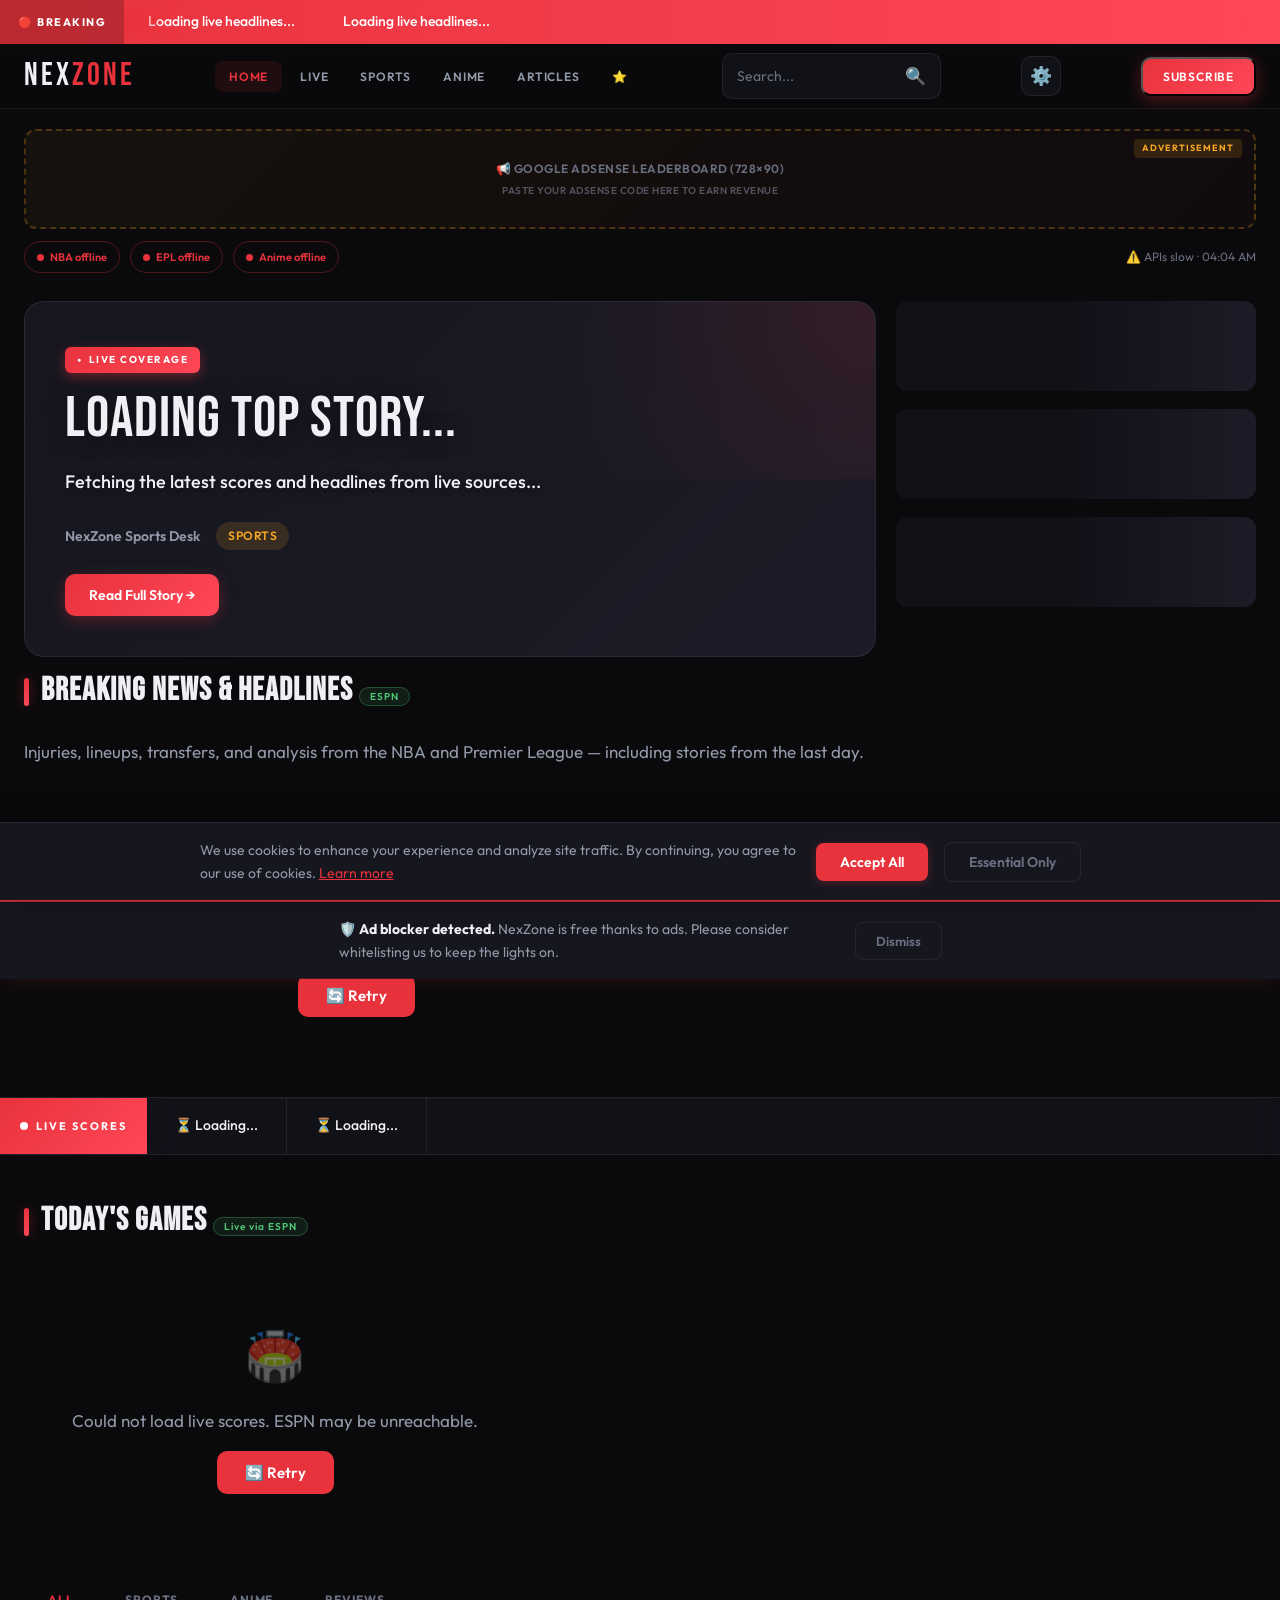
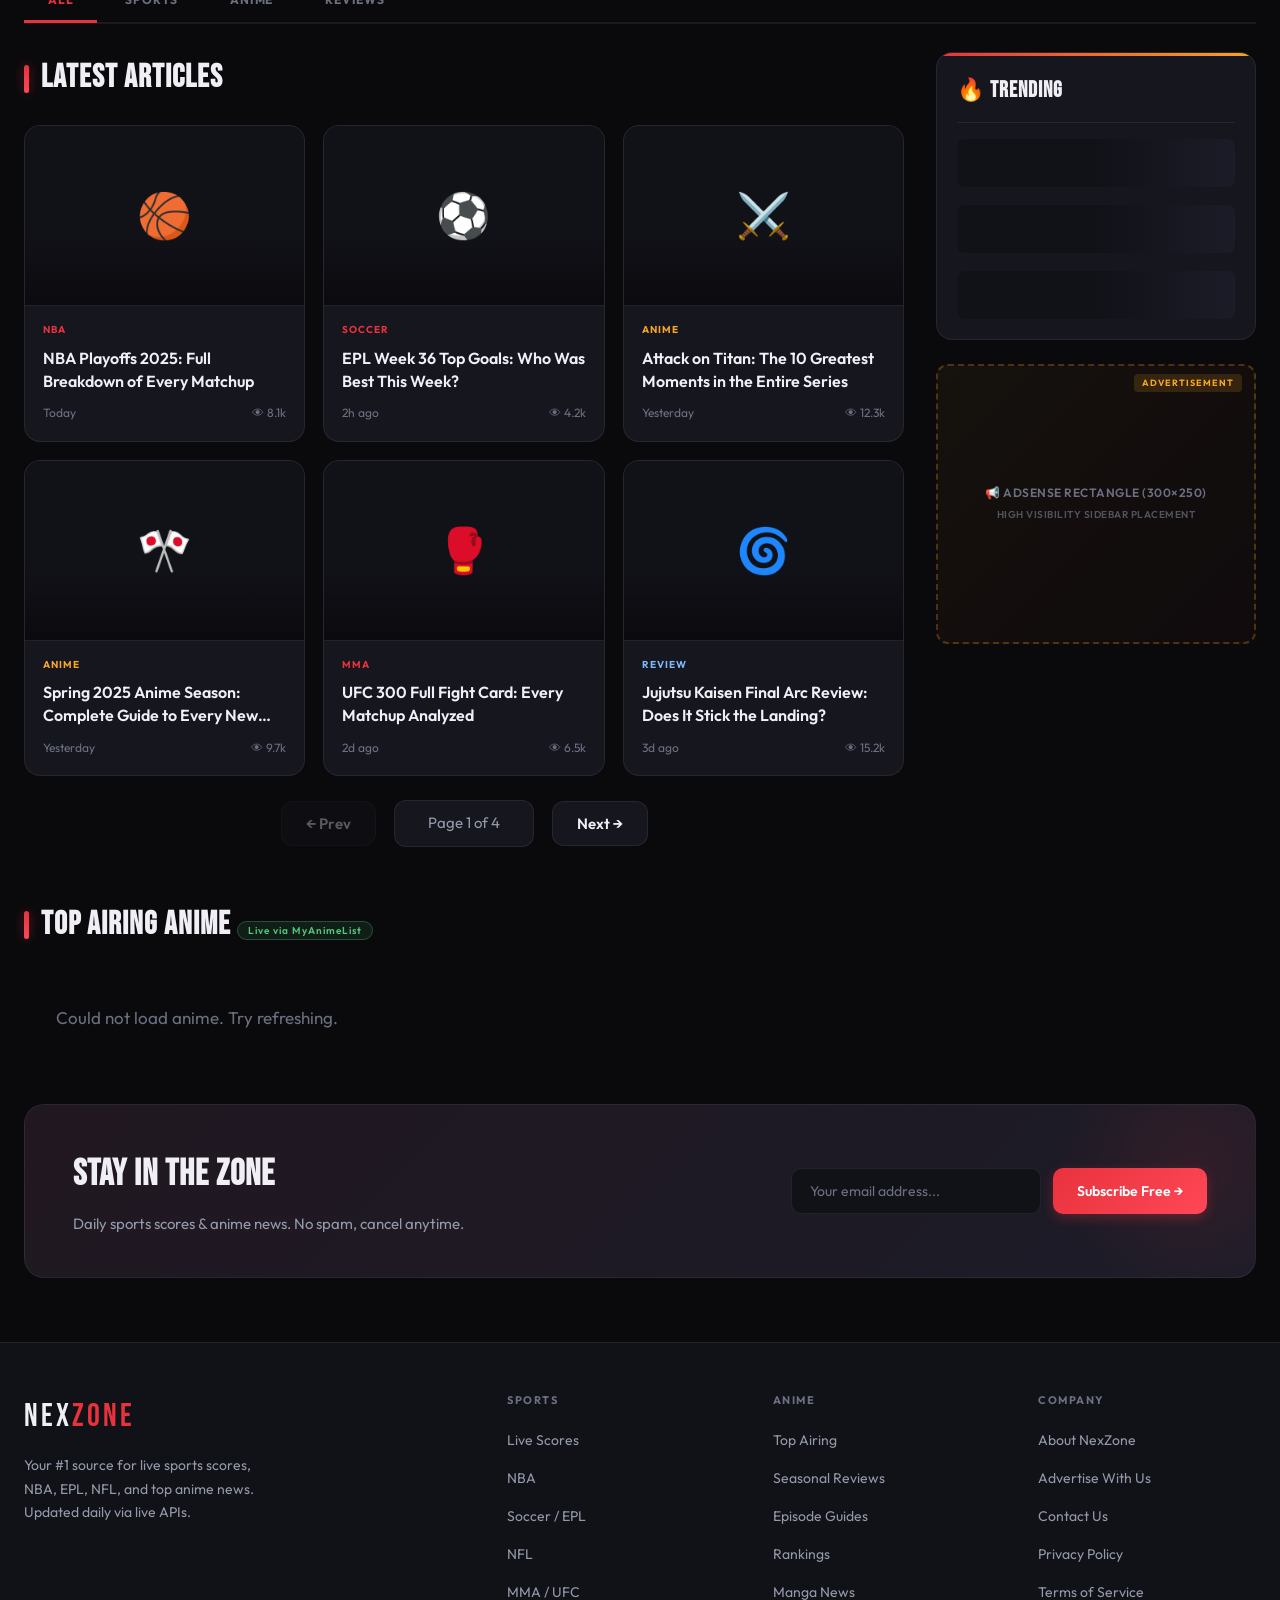
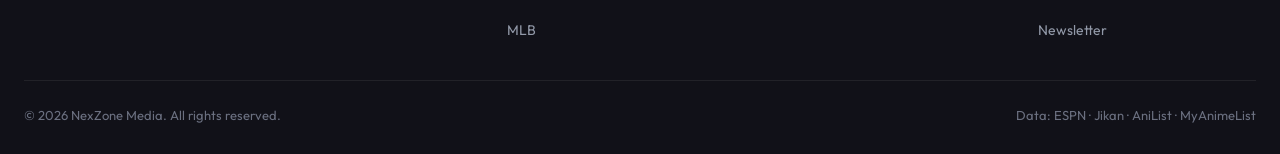
<file: index.html>
﻿<!DOCTYPE html>
<html lang="en">
<head>
<meta charset="UTF-8">
<meta name="viewport" content="width=device-width, initial-scale=1.0">
<meta http-equiv="X-Content-Type-Options" content="nosniff">
<meta http-equiv="X-XSS-Protection" content="1; mode=block">
<meta name="referrer" content="strict-origin-when-cross-origin">
<meta name="description" content="NexZone — Your #1 source for live sports scores, NBA, EPL, NFL, and top anime news, reviews, and rankings updated daily.">
<meta name="keywords" content="sports news, anime news, NBA scores, EPL scores, anime reviews, live sports">
<meta name="author" content="NexZone Media">
<meta name="robots" content="index, follow">
<meta property="og:title" content="NexZone — Sports & Anime Hub">
<meta property="og:description" content="Live scores, sports news, anime reviews and rankings. Updated daily.">
<meta property="og:type" content="website">
<meta property="og:url" content="https://sulavshrestha1.github.io">
<meta property="og:image" content="https://sulavshrestha1.github.io/og-image.svg">
<meta property="og:image:width" content="1200">
<meta property="og:image:height" content="630">
<meta property="og:image:alt" content="NexZone — Sports & Anime Hub">
<meta name="twitter:image" content="https://sulavshrestha1.github.io/og-image.svg">
<meta property="og:image:width" content="1200">
<meta property="og:image:height" content="630">
<meta property="og:image:alt" content="NexZone — Sports & Anime Hub">
<meta name="twitter:image" content="https://sulavshrestha1.github.io/og-image.svg">
<meta name="twitter:card" content="summary_large_image">
<meta name="twitter:title" content="NexZone — Sports & Anime Hub">
<meta name="twitter:description" content="Live scores, sports news, anime reviews and rankings. Updated daily.">
<meta name="theme-color" content="#e8323c">
<title>NexZone — Sports & Anime Hub</title>
<link rel="icon" type="image/x-icon" href="/icons/favicon.ico">
<link rel="icon" type="image/png" sizes="16x16" href="/icons/favicon-16x16.png">
<link rel="icon" type="image/png" sizes="32x32" href="/icons/favicon-32x32.png">
<link rel="apple-touch-icon" href="/icons/apple-touch-icon.png">
<link rel="manifest" href="/manifest.json">
<link rel="preconnect" href="https://fonts.googleapis.com">
<link rel="preconnect" href="https://fonts.gstatic.com" crossorigin>
<link rel="preconnect" href="https://site.api.espn.com" crossorigin>
<link rel="preconnect" href="https://api.jikan.moe" crossorigin>
<link rel="dns-prefetch" href="https://site.api.espn.com">
<link rel="dns-prefetch" href="https://api.jikan.moe">
<link rel="preload" as="style" href="https://fonts.googleapis.com/css2?family=Bebas+Neue&family=Outfit:wght@300;400;500;600;700;800&display=swap">
<link href="https://fonts.googleapis.com/css2?family=Bebas+Neue&family=Outfit:wght@300;400;500;600;700;800&display=swap" rel="stylesheet">
<style>
/* Base resets & custom properties */
*,*::before,*::after{box-sizing:border-box;margin:0;padding:0}
:root{
  --bg:#0a0a0c;--surface:#111118;--card:#16161f;--card-h:#1c1c28;
  --b:rgba(255,255,255,.07);--bh:rgba(232,50,60,.4);
  --red:#e8323c;--rg:rgba(232,50,60,.15);--gold:#f5a623;
  --green:#50c878;--blue:#7eb8f7;
  --text:#f0eff5;--m:#6b7080;--m2:#9299a8;
  --fh:'Bebas Neue',sans-serif;--fb:'Outfit',sans-serif;
}

/* Light Mode Theme Variables — warm cream tones */
body.light-mode{
  --bg:#f0ece4;--surface:#f7f4ee;--card:#f9f6f0;--card-h:#f2ede5;
  --b:rgba(0,0,0,.08);--bh:rgba(232,50,60,.5);
  --rg:rgba(232,50,60,.06);
  --text:#2c2825;--m:#7a756d;--m2:#5a554d;
}
body.light-mode nav{background:rgba(247,244,238,.96);border-bottom-color:rgba(0,0,0,.06)}
body.light-mode nav.scrolled{border-bottom-color:rgba(232,50,60,.12)}
body.light-mode .logo{color:#2c2825}
body.light-mode .nav-search{background:#ede8df;border-color:rgba(0,0,0,.1)}
body.light-mode .nav-search:focus-within{border-color:#e8323c;box-shadow:0 0 0 3px rgba(232,50,60,.12)}
body.light-mode .nav-search input{color:#2c2825}
body.light-mode .nav-links li button{color:#7a756d}
body.light-mode .nav-links li button:hover{color:#2c2825}
body.light-mode .nav-links li button.active{color:#e8323c;background:rgba(232,50,60,.06)}
body.light-mode #nl-favorites.active{background:rgba(245,166,35,.1);color:#c4940a}
body.light-mode .nav-cta{box-shadow:0 4px 16px rgba(232,50,60,.25)!important}
body.light-mode .nav-cta:hover{box-shadow:0 6px 24px rgba(232,50,60,.35)!important}
body.light-mode .mobile-menu{background:#fff;border-top-color:rgba(0,0,0,.06)}
body.light-mode .mobile-menu button{color:#7a756d}
body.light-mode .mobile-menu button:hover{color:#2c2825;background:rgba(0,0,0,.03)}
body.light-mode .mobile-menu button.active{color:#c4940a;background:rgba(245,166,35,.06)}
body.light-mode .mobile-menu-section{color:#9ca3af;border-top-color:rgba(0,0,0,.05)}
body.light-mode .hamburger span{background:#2c2825}
body.light-mode .ticker-bar{box-shadow:0 2px 12px rgba(232,50,60,.12)}
body.light-mode .scores-bar{border-top-color:rgba(0,0,0,.06);border-bottom-color:rgba(0,0,0,.06)}
body.light-mode .live-label{box-shadow:4px 0 12px rgba(232,50,60,.12)}
body.light-mode .sof::before{background:linear-gradient(90deg,#f7f4ee,transparent)}
body.light-mode .sof::after{background:linear-gradient(-90deg,#f7f4ee,transparent)}
body.light-mode .si{border-right-color:rgba(0,0,0,.06)}
body.light-mode .ad-slot{border-color:rgba(245,166,35,.18)}
body.light-mode .ad-slot:hover{border-color:rgba(245,166,35,.3)}
body.light-mode .hero-main{border-color:rgba(0,0,0,.06)}
body.light-mode .hero-main:hover{border-color:rgba(232,50,60,.25)}
body.light-mode .stack-card{border-color:rgba(0,0,0,.06);background:#f9f6f0}
body.light-mode .stack-card:hover{border-color:rgba(232,50,60,.25);background:#f2ede5}
body.light-mode .sc{background:linear-gradient(135deg,#f9f6f0,#f2ede5);border-color:rgba(0,0,0,.06)}
body.light-mode .sc:hover{border-color:rgba(232,50,60,.25)}
body.light-mode .sc-team .pts{color:#2c2825}
body.light-mode .sc-team.win .pts{color:#c4940a}
body.light-mode .ac{background:#f9f6f0;border-color:rgba(0,0,0,.06)}
body.light-mode .ac:hover{border-color:rgba(232,50,60,.25)}
body.light-mode .ct{background:#ede8df;border-bottom-color:rgba(0,0,0,.05)}
body.light-mode .cb{background:#f9f6f0}
body.light-mode .sb{background:#f9f6f0;border-color:rgba(0,0,0,.06)}
body.light-mode .anc{background:#f9f6f0;border-color:rgba(0,0,0,.06)}
body.light-mode .anc:hover{border-color:rgba(245,166,35,.35)}
body.light-mode .anph{background:#ede8df}
body.light-mode .news-card{background:#f9f6f0;border-color:rgba(0,0,0,.06)}
body.light-mode .news-card:hover{border-color:rgba(232,50,60,.25)}
body.light-mode .news-card-img{background:#ede8df}
body.light-mode .news-card-body{background:#f9f6f0}
body.light-mode .filter-chip{border-color:rgba(0,0,0,.08);color:#7a756d;background:transparent}
body.light-mode .filter-chip:hover{color:#2c2825;border-color:rgba(232,50,60,.25)}
body.light-mode .filter-chip.active{background:rgba(232,50,60,.06);border-color:rgba(232,50,60,.35);color:#e8323c}
body.light-mode .sports-genre-chip{border-color:rgba(0,0,0,.08);color:#7a756d}
body.light-mode .sports-genre-chip:hover{color:#2c2825;border-color:rgba(232,50,60,.25)}
body.light-mode .sports-genre-chip.active{background:rgba(232,50,60,.06);border-color:rgba(232,50,60,.35);color:#e8323c}
body.light-mode .nl-box{background:linear-gradient(135deg,#f9f6f0,#f2ede5);border-color:rgba(0,0,0,.06)}
body.light-mode .nl-form input{background:#ede8df;border-color:rgba(0,0,0,.08);color:#2c2825}
body.light-mode .nl-form input:focus{border-color:#e8323c}
body.light-mode .nl-form input::placeholder{color:#a8a098}
body.light-mode .nl-form button{box-shadow:0 4px 12px rgba(232,50,60,.18)}
body.light-mode .plan-card{background:#f9f6f0;border-color:rgba(0,0,0,.06)}
body.light-mode .plan-card:hover{border-color:rgba(232,50,60,.25)}
body.light-mode .plan-card.featured{border-color:rgba(232,50,60,.35)}
body.light-mode .form-group input,.light-mode .form-group textarea,.light-mode .form-group select{background:#ede8df;border-color:rgba(0,0,0,.08);color:#2c2825}
body.light-mode .form-group input:focus,.light-mode .form-group textarea:focus{border-color:#e8323c}
body.light-mode .form-group input::placeholder,.light-mode .form-group textarea::placeholder{color:#a8a098}
body.light-mode .form-submit{box-shadow:0 4px 16px rgba(232,50,60,.18)}
body.light-mode .game-hero{background:linear-gradient(135deg,#f9f6f0,#f2ede5);border-color:rgba(0,0,0,.06)}
body.light-mode .game-info-card{background:#f9f6f0;border-color:rgba(0,0,0,.06)}
body.light-mode .game-info-card:hover{border-color:rgba(232,50,60,.25)}
body.light-mode .game-team-name{color:#2c2825}
body.light-mode .game-team-pts{color:#c4940a}
body.light-mode .game-vs{color:#a8a098}
body.light-mode .game-status.live{background:rgba(232,50,60,.08);border-color:rgba(232,50,60,.25)}
body.light-mode .game-status.final{background:rgba(0,0,0,.03);border-color:rgba(0,0,0,.08)}
body.light-mode .game-status.soon{background:rgba(245,166,35,.08);border-color:rgba(245,166,35,.18)}
body.light-mode .leader-pill{background:#f9f6f0;border-color:rgba(0,0,0,.06)}
body.light-mode .leader-pill:hover{border-color:rgba(232,50,60,.25)}
body.light-mode .injury-row,.light-mode .insight-row{background:#ede8df;border-color:rgba(0,0,0,.06)}
body.light-mode .injury-row:hover,.light-mode .insight-row:hover{border-color:rgba(232,50,60,.25);background:#f2ede5}
body.light-mode .stream-card{background:#f9f6f0;border-color:rgba(0,0,0,.06)}
body.light-mode .stream-card:hover{border-color:rgba(232,50,60,.25)}
body.light-mode .stream-card .t{background:#f9f6f0}
body.light-mode .stream-thumb{background:#ede8df}
body.light-mode .anime-synopsis{color:#5a554d}
body.light-mode .anime-detail-meta-row span{background:rgba(0,0,0,.03)}
body.light-mode .anime-detail-meta-row span:hover{background:rgba(0,0,0,.06)}
body.light-mode .ep-table th{color:#7a756d}
body.light-mode .ep-table th,.ep-table td{border-bottom-color:rgba(0,0,0,.05)}
body.light-mode .ep-table tr:hover td{background:rgba(0,0,0,.02)}
body.light-mode .ap-body{color:#5a554d}
body.light-mode .ap-body h3{color:#2c2825}
body.light-mode .ap-body strong{color:#2c2825}
body.light-mode .ap-body .highlight{background:rgba(232,50,60,.04);border-left-color:#e8323c;color:#2c2825}
body.light-mode .share-btn{border-color:rgba(0,0,0,.08);background:#f9f6f0;color:#7a756d}
body.light-mode .share-btn:hover{color:#2c2825;border-color:rgba(232,50,60,.25);background:#f2ede5}
body.light-mode .ap-hero-img{background:#ede8df;border-color:rgba(0,0,0,.06)}
body.light-mode .ap-external-wrap{background:rgba(245,166,35,.04);border-color:rgba(245,166,35,.12);color:#7a756d}
body.light-mode .read-btn{box-shadow:0 4px 16px rgba(232,50,60,.18)}
body.light-mode .nz-pager-btn{background:#f9f6f0;border-color:rgba(0,0,0,.06);color:#2c2825}
body.light-mode .nz-pager-btn:hover:not(:disabled){border-color:rgba(232,50,60,.25);background:#f2ede5}
body.light-mode .nz-pager-btn:disabled{opacity:.3}
body.light-mode .nz-pager-info{background:#f9f6f0;border-color:rgba(0,0,0,.06);color:#7a756d}
body.light-mode .ranking-item:hover{border-color:rgba(232,50,60,.25)}
body.light-mode .ranking-item{background:#f9f6f0;border-color:rgba(0,0,0,.06)}
body.light-mode footer{background:#f7f4ee;border-top-color:rgba(0,0,0,.06)}
body.light-mode .fcol h4{color:#7a756d}
body.light-mode .fcol ul li button{color:#7a756d}
body.light-mode .fcol ul li button:hover{color:#e8323c}
body.light-mode .fbot{border-top-color:rgba(0,0,0,.05);color:#7a756d}
body.light-mode .ti:hover{background:rgba(0,0,0,.02)}
body.light-mode .tt{color:#2c2825}
body.light-mode .tm{color:#7a756d}
body.light-mode .tn{color:#e8323c}
body.light-mode .ap-back{border-color:rgba(0,0,0,.06);color:#7a756d;background:transparent}
body.light-mode .ap-back:hover{color:#2c2825;border-color:rgba(232,50,60,.25);background:rgba(0,0,0,.02)}
body.light-mode .ap-author{color:#2c2825}
body.light-mode .ap-date{color:#7a756d}
body.light-mode .ap-read{color:#7a756d}
body.light-mode .sk{background:linear-gradient(90deg,#e8e2d9 25%,#d9d2c8 50%,#e8e2d9 75%);background-size:200% 100%;animation:shim 1.5s infinite}
body.light-mode .sk-score{background:#f9f6f0}
body.light-mode .sk-anime{background:#f9f6f0}
body.light-mode .sk-news{background:#f9f6f0}
body.light-mode .sk-card{background:#f9f6f0}
body.light-mode .nz-modal-box{background:#f9f6f0;border-color:rgba(232,50,60,.25)}
body.light-mode .nz-modal-text{color:#7a756d}
body.light-mode .nz-modal-text strong{color:#2c2825}
body.light-mode .adblock-box{background:#f9f6f0;border-color:#e8323c}
body.light-mode .adblock-box h2{color:#2c2825}
body.light-mode .adblock-box p{color:#7a756d}
body.light-mode .adbox-box strong{color:#2c2825}
body.light-mode .adblock-steps{background:rgba(232,50,60,.03);border-color:rgba(232,50,60,.12)}
body.light-mode .adblock-steps h3{color:#e8323c}
body.light-mode .adblock-steps li{color:#7a756d}
body.light-mode .adblock-note{color:#a8a098!important}
body.light-mode .inner-page h1{color:#2c2825}
body.light-mode .inner-page .subtitle{color:#7a756d;border-bottom-color:rgba(0,0,0,.06)}
body.light-mode .inner-page h2{color:#2c2825}
body.light-mode .inner-page p{color:#7a756d}
body.light-mode .inner-page ul li{color:#7a756d}
body.light-mode .success-page h1{color:#2c2825}
body.light-mode .success-page p{color:#7a756d}
body.light-mode .search-title{color:#2c2825}
body.light-mode .search-count{color:#7a756d}
body.light-mode .live-page-intro{color:#7a756d}
body.light-mode .anime-filters{background:#f9f6f0;border-color:rgba(0,0,0,.06)}
body.light-mode .filter-label{color:#7a756d}
body.light-mode .sports-genre-selector{background:#f9f6f0;border-color:rgba(0,0,0,.06)}
body.light-mode .tab{color:#7a756d;border-bottom-color:transparent}
body.light-mode .tab:hover{color:#2c2825}
body.light-mode .tab.active{color:#e8323c}
body.light-mode .tab::after{background:#e8323c}
body.light-mode .sec-head h2{color:#2c2825}
body.light-mode .apibadge{background:rgba(80,200,120,.06);border-color:rgba(80,200,120,.18);color:#3da35d}
body.light-mode .api-pill{border-color:rgba(0,0,0,.08);color:#7a756d}
body.light-mode .api-pill.ld{border-color:rgba(245,166,35,.25);color:#c4940a}
body.light-mode .api-pill.ok{border-color:rgba(80,200,120,.25);color:#3da35d}
body.light-mode .api-pill.er{border-color:rgba(232,50,60,.25);color:#e8323c}
body.light-mode .api-pill.is-filter{background:rgba(80,200,120,.08);border-color:rgba(80,200,120,.4);color:#3da35d!important}
body.light-mode .lu{color:#7a756d}
body.light-mode .spin{border-color:rgba(0,0,0,.08);border-top-color:#3da35d}
body.light-mode .hero-badge{box-shadow:0 4px 12px rgba(232,50,60,.18)}
body.light-mode .hero-title{color:#fff;text-shadow:0 2px 16px rgba(0,0,0,.5)}
body.light-mode .hero-excerpt{color:#fff;font-weight:600;text-shadow:0 1px 8px rgba(0,0,0,.5)}
body.light-mode .hero-meta{color:#5a554d}
body.light-mode .author{color:#5a554d;font-weight:600}
body.light-mode .cat-tag{background:rgba(245,166,35,.08);color:#c4940a}
body.light-mode .stag.anime{color:#c4940a}
body.light-mode .stag.sports{color:#e8323c}
body.light-mode .stitle{color:#2c2825}
body.light-mode .stime{color:#7a756d}
body.light-mode .news-card-tag{color:#e8323c}
body.light-mode .news-card-title{color:#2c2825}
body.light-mode .news-card-meta{color:#7a756d}
body.light-mode .ctitle{color:#2c2825}
body.light-mode .cf{color:#7a756d}
body.light-mode .antitle{color:#2c2825}
body.light-mode .anmeta{color:#7a756d}
body.light-mode .anscore{color:#c4940a}
body.light-mode .sc-lg{color:#7a756d}
body.light-mode .team-logo{background:rgba(0,0,0,.02)}
body.light-mode .adblock-overlay{background:rgba(240,236,228,.97)}
body.light-mode .adblock-btn{box-shadow:0 4px 16px rgba(232,50,60,.18)}
body.light-mode .plan-name{color:#2c2825}
body.light-mode .plan-price{color:#c4940a}
body.light-mode .plan-price span{color:#7a756d}
body.light-mode .plan-features li{color:#7a756d}
body.light-mode .plan-features li::before{color:#3da35d}
body.light-mode .plan-btn{border-color:rgba(0,0,0,.08);color:#2c2825;background:transparent}
body.light-mode .plan-btn:hover{background:#e8323c;border-color:#e8323c;color:#fff}
body.light-mode .nl-text h3{color:#2c2825}
body.light-mode .nl-text p{color:#7a756d}
body.light-mode .fb-desc{color:#7a756d}
body.light-mode .anime-detail-title-wrap{background:linear-gradient(180deg,transparent,rgba(240,236,228,.95))}
body.light-mode .anime-detail-title{color:#2c2825}
body.light-mode .anime-detail-sub{color:#7a756d}
body.light-mode .anime-detail-banner-fallback{background:#ede8df}
body.light-mode .stream-card .t{color:#2c2825}

html{scroll-behavior:smooth}
body{background:var(--bg);color:var(--text);font-family:var(--fb);font-size:17px;line-height:1.65;overflow-x:hidden;min-height:100vh}
a{text-decoration:none;color:inherit;cursor:pointer}
button{cursor:pointer}
img{max-width:100%}

/* Page System with smooth transitions */
.page{display:none;opacity:0;transform:translateY(12px);transition:opacity 0.35s ease, transform 0.35s ease}
.page.active{display:block;opacity:1;transform:translateY(0)}
@keyframes fadeIn{from{opacity:0;transform:translateY(12px)}to{opacity:1;transform:translateY(0)}}

/* Ticker Bar */
.ticker-bar{background:linear-gradient(90deg,#e8323c,#ff4757);overflow:hidden;min-height:44px;display:flex;align-items:center;flex-shrink:0;box-shadow:0 2px 12px rgba(232,50,60,.3)}
.ticker-label{background:rgba(0,0,0,.2);color:#fff;font-size:11px;font-weight:700;letter-spacing:1.5px;text-transform:uppercase;padding:0 18px;height:100%;min-height:44px;display:flex;align-items:center;white-space:nowrap;flex-shrink:0;gap:6px;cursor:pointer;transition:background .2s,filter .2s;user-select:none}
.ticker-label:hover,.ticker-label:focus-visible{background:rgba(0,0,0,.3)}
.ticker-of{overflow:hidden;flex:1;position:relative}
.ticker-of::before,.ticker-of::after{content:'';position:absolute;top:0;bottom:0;width:40px;z-index:2;pointer-events:none}
.ticker-of::before{left:0;background:linear-gradient(90deg,#e8323c,transparent)}
.ticker-of::after{right:0;background:linear-gradient(-90deg,#ff4757,transparent)}
.ticker-track{display:flex;animation:ticker 80s linear infinite;white-space:nowrap;will-change:transform}
.ticker-track .tck-item,.ticker-track .tck-empty{display:inline-block;padding:0 24px;font-size:14px;font-weight:500;color:#fff}
.ticker-track .tck-item{cursor:pointer;transition:opacity .15s}
.ticker-track .tck-item:hover{opacity:.85}
@keyframes ticker{0%{transform:translateX(0)}100%{transform:translateX(-33.333%)}}

/* Navigation */
nav{position:sticky;top:0;z-index:200;background:rgba(10,10,12,.95);backdrop-filter:blur(20px);-webkit-backdrop-filter:blur(20px);border-bottom:1px solid var(--b);transition:box-shadow .3s,border-color .3s}
nav.scrolled{box-shadow:0 4px 40px rgba(0,0,0,.7);border-color:rgba(232,50,60,.2)}
.nav-inner{max-width:1280px;margin:0 auto;padding:0 24px;height:64px;display:flex;align-items:center;justify-content:space-between;gap:20px}
.logo{font-family:var(--fh);font-size:32px;letter-spacing:3px;color:var(--text);flex-shrink:0;cursor:pointer;transition:transform .2s}
.logo:hover{transform:scale(1.05)}
.logo span{color:var(--red)}
.nav-links{display:flex;gap:4px;list-style:none}
.nav-links li button{font-size:12px;font-weight:600;letter-spacing:.8px;text-transform:uppercase;color:var(--m2);padding:8px 14px;border-radius:8px;transition:all .2s;background:none;border:none;font-family:var(--fb);position:relative;overflow:hidden}
.nav-links li button::before{content:'';position:absolute;inset:0;background:linear-gradient(135deg,rgba(232,50,60,.1),transparent);opacity:0;transition:opacity .2s}
.nav-links li button:hover::before{opacity:1}
.nav-links li button:hover{color:var(--text)}
.nav-links li button.active{color:var(--red);background:rgba(232,50,60,.1)}
#nl-favorites.active{background:rgba(245,166,35,.12);color:var(--gold)}
.nav-cta{background:linear-gradient(135deg,var(--red),#ff4757)!important;color:#fff!important;border-radius:10px!important;padding:10px 20px!important;font-family:var(--fb)!important;font-size:12px!important;font-weight:600!important;letter-spacing:.8px!important;text-transform:uppercase!important;box-shadow:0 4px 16px rgba(232,50,60,.35)!important;transition:all .25s!important}
.nav-cta:hover{transform:translateY(-2px)!important;box-shadow:0 6px 24px rgba(232,50,60,.45)!important;opacity:.95}

/* Settings Dropdown */
.nav-settings-wrap{position:relative;flex-shrink:0}
.nav-settings-btn{display:flex;align-items:center;justify-content:center;width:40px;height:40px;border-radius:10px;border:1px solid var(--b);background:var(--surface);cursor:pointer;font-size:18px;transition:all .2s}
.nav-settings-btn:hover{border-color:var(--bh);background:var(--card-h);transform:scale(1.05)}
.settings-dropdown{position:absolute;top:calc(100% + 8px);right:0;background:var(--card);border:1px solid var(--b);border-radius:14px;padding:8px;min-width:220px;box-shadow:0 12px 40px rgba(0,0,0,.5);opacity:0;visibility:hidden;transform:translateY(-8px);transition:all .25s ease;z-index:100}
.settings-dropdown.open{opacity:1;visibility:visible;transform:translateY(0)}
.settings-item{display:flex;align-items:center;gap:10px;width:100%;padding:12px 16px;border:none;background:none;color:var(--text);font-family:var(--fb);font-size:14px;font-weight:500;cursor:pointer;border-radius:8px;transition:all .2s;text-align:left}
.settings-item:hover{background:rgba(255,255,255,.06);color:var(--text)}
.settings-item:active{background:rgba(232,50,60,.08)}
.settings-item.active{color:var(--gold);background:rgba(245,166,35,.08)}
body.light-mode .settings-dropdown{background:#fff;border-color:rgba(0,0,0,.1);box-shadow:0 12px 40px rgba(0,0,0,.15)}
body.light-mode .settings-item:hover{background:rgba(0,0,0,.04)}
body.light-mode .settings-item.active{background:rgba(245,166,35,.06)}
body.light-mode .nav-settings-btn{border-color:rgba(0,0,0,.1);background:rgba(0,0,0,.03)}
body.light-mode .nav-settings-btn:hover{border-color:rgba(232,50,60,.2);background:rgba(232,50,60,.04)}
.nav-search{display:flex;align-items:center;gap:8px;background:var(--surface);border:1px solid var(--b);border-radius:10px;padding:8px 14px;transition:border-color .2s,box-shadow .2s}
.nav-search:focus-within{border-color:var(--red);box-shadow:0 0 0 3px rgba(232,50,60,.15)}
.nav-search input{background:none;border:none;outline:none;color:var(--text);font-family:var(--fb);font-size:14px;width:160px}
.nav-search input::placeholder{color:var(--m)}

/* Theme Toggle Button */
.theme-toggle{display:flex!important;align-items:center;justify-content:center;width:40px;height:40px;border-radius:10px;border:2px solid rgba(232,50,60,.4);background:rgba(232,50,60,.08);cursor:pointer;transition:all .25s;font-size:20px;flex-shrink:0;z-index:10;position:relative;line-height:1;color:var(--text)}
.theme-toggle:hover{border-color:var(--red);background:rgba(232,50,60,.15);transform:scale(1.08);box-shadow:0 0 16px rgba(232,50,60,.3)}
.theme-toggle .theme-icon-light{display:none!important}
.theme-toggle .theme-icon-dark{display:inline!important}
body.light-mode .theme-toggle .theme-icon-dark{display:none!important}
body.light-mode .theme-toggle .theme-icon-light{display:inline!important}
body.light-mode .theme-toggle{border-color:rgba(232,50,60,.3);background:rgba(232,50,60,.06)}
body.light-mode .theme-toggle:hover{border-color:var(--red);background:rgba(232,50,60,.12);box-shadow:0 0 12px rgba(232,50,60,.2)}

/* Settings Dropdown */
.nav-settings-wrap{position:relative;flex-shrink:0}
.nav-settings-btn{display:flex;align-items:center;justify-content:center;width:40px;height:40px;border-radius:10px;border:1px solid var(--b);background:var(--surface);cursor:pointer;font-size:18px;transition:all .2s}
.nav-settings-btn:hover{border-color:var(--bh);background:var(--card-h);transform:scale(1.05)}
.settings-dropdown{position:absolute;top:calc(100% + 8px);right:0;background:var(--card);border:1px solid var(--b);border-radius:14px;padding:8px;min-width:220px;box-shadow:0 12px 40px rgba(0,0,0,.5);opacity:0;visibility:hidden;transform:translateY(-8px);transition:all .25s ease;z-index:100}
.settings-dropdown.open{opacity:1;visibility:visible;transform:translateY(0)}
.settings-item{display:flex;align-items:center;gap:10px;width:100%;padding:12px 16px;border:none;background:none;color:var(--text);font-family:var(--fb);font-size:14px;font-weight:500;cursor:pointer;border-radius:8px;transition:all .2s;text-align:left}
.settings-item:hover{background:rgba(255,255,255,.06);color:var(--text)}
.settings-item:active{background:rgba(232,50,60,.08)}
.settings-item.active{color:var(--gold);background:rgba(245,166,35,.08)}
/* Theme icons in settings - show moon by default, sun in light mode */
.settings-theme-icon-light{display:none}
.settings-theme-icon{display:inline}
body.light-mode .settings-theme-icon{display:none}
body.light-mode .settings-theme-icon-light{display:inline}
/* Notification icons in settings - show bell only when active */
.settings-notif-icon-on, .settings-notif-icon-off{font-size:16px;line-height:1;display:inline-block;vertical-align:middle}
.settings-notif-icon-on{display:none}
.settings-notif-icon-off{display:inline}
.settings-item.active .settings-notif-icon-on{display:inline}
.settings-item.active .settings-notif-icon-off{display:none}
body.light-mode .settings-dropdown{background:#fff;border-color:rgba(0,0,0,.1);box-shadow:0 12px 40px rgba(0,0,0,.15)}
body.light-mode .settings-item:hover{background:rgba(0,0,0,.04)}
body.light-mode .settings-item.active{background:rgba(245,166,35,.06)}
body.light-mode .nav-settings-btn{border-color:rgba(0,0,0,.1);background:rgba(0,0,0,.03)}
body.light-mode .nav-settings-btn:hover{border-color:rgba(232,50,60,.2);background:rgba(232,50,60,.04)}

.hamburger{display:none;flex-direction:column;gap:5px;cursor:pointer;padding:6px;background:none;border:none;transition:transform .2s}
.hamburger:hover{transform:scale(1.1)}
.hamburger span{width:24px;height:2px;background:var(--text);border-radius:2px;display:block;transition:all .3s}
.mobile-menu{display:none;flex-direction:column;background:var(--surface);border-top:1px solid var(--b);padding:12px 24px 20px;gap:2px}
.mobile-menu.open{display:flex;animation:fadeIn .3s ease}
.mobile-menu-section{font-size:10px;font-weight:700;text-transform:uppercase;letter-spacing:1.5px;color:var(--m);padding:12px 0 4px;margin-top:4px;border-top:1px solid var(--b)}
.mobile-menu-section:first-child{border-top:none;margin-top:0;padding-top:8px}
.mobile-menu button{padding:12px 14px;font-size:14px;font-weight:500;color:var(--m2);border-radius:8px;text-align:left;background:none;border:none;font-family:var(--fb);transition:all .2s;display:flex;align-items:center;gap:10px}
.mobile-menu button:hover{color:var(--text);background:rgba(255,255,255,.04);padding-left:18px}
.mobile-menu button:active{background:rgba(232,50,60,.08)}
.mobile-menu button.active{color:var(--gold);background:rgba(245,166,35,.08)}

/* Ad Slots - Redesigned */
.ad-wrap{max-width:1280px;margin:20px auto 0;padding:0 24px}
.ad-slot{border:2px dashed rgba(245,166,35,.25);border-radius:12px;background:linear-gradient(135deg,rgba(245,166,35,.05),rgba(232,50,60,.03));display:flex;flex-direction:column;align-items:center;justify-content:center;color:var(--m);font-size:12px;letter-spacing:.5px;text-transform:uppercase;font-weight:600;text-align:center;transition:border-color .3s,box-shadow .3s;position:relative;overflow:hidden}
.ad-slot::before{content:'';position:absolute;inset:0;background:linear-gradient(45deg,transparent,rgba(245,166,35,.08),transparent);opacity:0;transition:opacity .3s}
.ad-slot:hover::before{opacity:1}
.ad-slot:hover{border-color:rgba(245,166,35,.4);box-shadow:0 4px 20px rgba(245,166,35,.15)}
.ad-slot.lb{height:100px}
.ad-slot.rect{height:280px;width:100%}
.ad-slot.inline{height:100px;margin:24px 0}
.ad-badge{position:absolute;top:8px;right:12px;font-size:9px;font-weight:700;letter-spacing:1px;text-transform:uppercase;color:var(--gold);background:rgba(245,166,35,.15);padding:2px 8px;border-radius:4px}

/* API Status Pills */
.api-bar{max-width:1280px;margin:12px auto 0;padding:0 24px;display:flex;gap:10px;flex-wrap:wrap;align-items:center}
.api-pill{font-size:11px;font-weight:600;padding:6px 12px;border-radius:20px;display:flex;align-items:center;gap:6px;border:1px solid var(--b);color:var(--m2);transition:all .2s;cursor:default}
.api-pill.ld{border-color:rgba(245,166,35,.3);color:var(--gold)}
.api-pill.ok{border-color:rgba(80,200,120,.3);color:var(--green)}
.api-pill.er{border-color:rgba(232,50,60,.3);color:var(--red)}
.api-dot{width:7px;height:7px;border-radius:50%;background:currentColor}
.api-pill.api-click{cursor:pointer}
.api-pill.api-click:hover{transform:translateY(-2px);box-shadow:0 4px 16px rgba(0,0,0,.35)}
.api-pill.is-filter{background:rgba(80,200,120,.15);border-color:rgba(80,200,120,.6);color:var(--green)!important;box-shadow:0 0 12px rgba(80,200,120,.2)}
.api-pill.is-filter .api-dot{background:var(--green)}
.lu{font-size:12px;color:var(--m);margin-left:auto;display:flex;align-items:center;gap:6px}
.spin{width:12px;height:12px;border:2px solid var(--b);border-top-color:var(--green);border-radius:50%;display:inline-block;animation:sp 1s linear infinite}
@keyframes sp{to{transform:rotate(360deg)}}

/* Hero Section */
.hero{max-width:1280px;margin:28px auto 0;padding:0 24px;display:grid;grid-template-columns:1fr 360px;gap:20px}
.hero-main{background:linear-gradient(135deg,var(--card),var(--card-h));border-radius:20px;border:1px solid var(--b);padding:40px;position:relative;overflow:hidden;transition:all .3s;cursor:pointer}
.hero-main::before{content:'';position:absolute;inset:0;background:radial-gradient(ellipse at 10% 80%,rgba(232,50,60,.15) 0%,transparent 60%);pointer-events:none}
.hero-main::after{content:'';position:absolute;top:-50%;right:-50%;width:100%;height:100%;background:radial-gradient(circle,rgba(232,50,60,.08) 0%,transparent 70%);pointer-events:none}
.hero-main:hover{border-color:var(--bh);box-shadow:var(--glow-lg);transform:translateY(-2px)}
.hero-badge{display:inline-flex;align-items:center;gap:6px;background:linear-gradient(135deg,var(--red),#ff4757);color:#fff;font-size:10px;font-weight:700;letter-spacing:1.5px;text-transform:uppercase;padding:5px 12px;border-radius:6px;margin-bottom:16px;animation:pulse 2s ease-in-out infinite;box-shadow:0 4px 12px rgba(232,50,60,.4)}
.hero-badge::before{content:'●';font-size:7px}
.hero-title{font-family:var(--fh);font-size:58px;line-height:1.05;letter-spacing:1px;color:var(--text);margin-bottom:16px;position:relative;z-index:1;text-shadow:0 2px 20px rgba(0,0,0,.5)}
.hero-excerpt{color:var(--text);font-size:18px;line-height:1.8;max-width:520px;margin-bottom:24px;position:relative;z-index:1;font-weight:500;text-shadow:0 1px 8px rgba(0,0,0,.4)}
.hero-meta{display:flex;align-items:center;gap:16px;flex-wrap:wrap;position:relative;z-index:1}
.author{font-size:14px;color:var(--m2);font-weight:600}
.cat-tag{font-size:12px;font-weight:600;padding:4px 12px;border-radius:20px;background:rgba(245,166,35,.15);color:var(--gold);text-transform:uppercase;letter-spacing:.5px}
.read-btn{display:inline-flex;align-items:center;gap:8px;background:linear-gradient(135deg,var(--red),#ff4757);color:#fff;font-size:14px;font-weight:600;padding:12px 24px;border-radius:10px;transition:all .2s;margin-top:24px;border:none;font-family:var(--fb);box-shadow:0 4px 16px rgba(232,50,60,.3)}
.read-btn:hover{opacity:.9;transform:translateY(-2px);box-shadow:0 6px 20px rgba(232,50,60,.4)}
.hero-stack{display:flex;flex-direction:column;gap:14px}
.stack-card{background:var(--card);border:1px solid var(--b);border-radius:14px;padding:18px 20px;cursor:pointer;transition:all .25s;position:relative;overflow:hidden}
.stack-card::before{content:'';position:absolute;left:0;top:0;bottom:0;width:3px;background:linear-gradient(180deg,var(--red),transparent);opacity:0;transition:opacity .2s}
.stack-card:hover::before{opacity:1}
.stack-card:hover{border-color:var(--bh);background:var(--card-h);transform:translateX(6px);box-shadow:var(--card)}
.stag{font-size:10px;font-weight:700;text-transform:uppercase;letter-spacing:1px;margin-bottom:8px}
.stag.anime{color:var(--gold)}.stag.sports{color:var(--red)}
.stitle{font-size:15px;font-weight:600;line-height:1.45;color:var(--text)}
.stime{font-size:11px;color:var(--m);margin-top:6px}

/* Live Scores Bar */
.scores-bar{background:var(--surface);border-top:1px solid var(--b);border-bottom:1px solid var(--b);overflow:hidden;min-height:56px;display:flex;align-items:center;margin-top:32px;box-shadow:inset 0 1px 0 rgba(255,255,255,.03)}
.live-label{background:linear-gradient(135deg,var(--red),#ff4757);color:#fff;font-size:11px;font-weight:700;letter-spacing:2px;text-transform:uppercase;padding:0 20px;min-height:56px;height:100%;display:flex;align-items:center;flex-shrink:0;gap:8px;cursor:pointer;transition:background .2s;user-select:none;box-shadow:4px 0 12px rgba(232,50,60,.3)}
.live-label:hover{background:linear-gradient(135deg,#c42a32,#e8323c)}
.live-dot{width:8px;height:8px;background:#fff;border-radius:50%;animation:lp 1.4s ease-in-out infinite}
@keyframes lp{0%,100%{opacity:1;transform:scale(1)}50%{opacity:.4;transform:scale(.7)}}
.sof{overflow:hidden;flex:1;position:relative}
.sof::before,.sof::after{content:'';position:absolute;top:0;bottom:0;width:30px;z-index:2;pointer-events:none}
.sof::before{left:0;background:linear-gradient(90deg,var(--surface),transparent)}
.sof::after{right:0;background:linear-gradient(-90deg,var(--surface),transparent)}
.st{display:flex;animation:scoresScroll 50s linear infinite;white-space:nowrap;will-change:transform}
.si{padding:0 28px;font-size:14px;font-weight:500;color:var(--text);border-right:1px solid var(--b);min-height:56px;height:56px;display:inline-flex;align-items:center;gap:10px;flex-shrink:0;transition:background .15s}
.si[data-ev]{cursor:pointer}
.si[data-ev]:hover{background:rgba(232,50,60,.1)}
.sv{font-weight:700;color:var(--gold)}
.slive{background:var(--red);color:#fff;font-size:9px;font-weight:700;padding:3px 6px;border-radius:4px;text-transform:uppercase;animation:pulse 1.5s infinite}
.sfin{background:rgba(255,255,255,.1);color:var(--m2);font-size:9px;font-weight:700;padding:3px 6px;border-radius:4px}
.ssoon{background:rgba(245,166,35,.2);color:var(--gold);font-size:9px;font-weight:700;padding:3px 6px;border-radius:4px}
@keyframes scoresScroll{0%{transform:translateX(0)}100%{transform:translateX(-50%)}}

/* Sections */
.sec{max-width:1280px;margin:40px auto 0;padding:0 24px}
.sec-head{display:flex;align-items:center;gap:12px;margin-bottom:20px}
.sec-head h2{font-family:var(--fh);font-size:32px;letter-spacing:1px;color:var(--text)}
.sec-head::before{content:'';width:5px;height:28px;background:linear-gradient(180deg,var(--red),#ff4757);border-radius:3px;flex-shrink:0;box-shadow:0 0 12px rgba(232,50,60,.4)}
.apibadge{font-size:10px;background:rgba(80,200,120,.1);color:var(--green);border:1px solid rgba(80,200,120,.3);padding:2px 10px;border-radius:12px;font-weight:600;font-family:var(--fb)}

/* Score Cards - Fixed 3 Column Flex */
.scores-grid{display:flex!important;flex-wrap:wrap!important;gap:16px!important;justify-content:flex-start}
.scores-grid .sc{flex:0 0 calc(33.333% - 11px)!important;max-width:calc(33.333% - 11px)!important;min-width:260px;min-height:160px;display:flex;flex-direction:column}
.sc{background:linear-gradient(135deg,var(--card),var(--card-h));border:1px solid var(--b);border-radius:16px;padding:18px;transition:all .3s;cursor:pointer;position:relative;overflow:hidden}
.sc::before{content:'';position:absolute;top:0;left:0;right:0;height:3px;background:linear-gradient(90deg,var(--red),var(--gold));opacity:0;transition:opacity .3s}
.sc.islive{border-color:rgba(232,50,60,.4);box-shadow:0 0 20px rgba(232,50,60,.15)}
.sc.islive::before{opacity:1}
.sc:hover{transform:translateY(-4px);box-shadow:var(--card-hover);border-color:var(--bh)}
.sc:hover::before{opacity:1}
.sc-lg{font-size:11px;font-weight:700;text-transform:uppercase;letter-spacing:1px;color:var(--m);margin-bottom:12px;display:flex;align-items:center;justify-content:space-between}
.sc-teams{display:flex;flex-direction:column;gap:8px}
.sc-team{display:flex;justify-content:space-between;align-items:center;font-size:14px;font-weight:500;padding:6px 0}
.sc-team .pts{font-family:var(--fh);font-size:24px;color:var(--text)}
.sc-team.win .pts{color:var(--gold);text-shadow:0 0 12px rgba(245,166,35,.4)}
.sc-st{font-size:11px;color:var(--m);margin-top:10px;text-align:center;padding-top:10px;border-top:1px solid var(--b)}
.sc-st.lv{color:var(--red);font-weight:700}

/* Team Logos */
.sc-teamline{display:flex;align-items:center;gap:10px}
.team-logo{width:40px;height:40px;object-fit:contain;flex-shrink:0;background:rgba(255,255,255,.04);border-radius:10px;padding:4px;transition:transform .2s}
.sc:hover .team-logo{transform:scale(1.1)}

/* Article Grid (Flexbox) */
.content-layout{display:grid;grid-template-columns:1fr 320px;gap:32px}
.tabs{display:flex;border-bottom:2px solid var(--b);margin-bottom:28px;gap:4px}
.tab{padding:14px 24px;font-size:12px;font-weight:700;text-transform:uppercase;letter-spacing:.8px;color:var(--m);cursor:pointer;border-bottom:3px solid transparent;margin-bottom:-2px;transition:all .2s;background:none;border-left:none;border-right:none;border-top:none;font-family:var(--fb);position:relative}
.tab::after{content:'';position:absolute;bottom:-2px;left:0;right:0;height:3px;background:var(--red);transform:scaleX(0);transition:transform .2s}
.tab:hover{color:var(--text)}
.tab.active{color:var(--red)}
.tab.active::after{transform:scaleX(1)}
.ag{display:flex!important;flex-wrap:wrap!important;gap:18px!important;justify-content:flex-start}
.ag .ac{flex:0 0 calc(33.333% - 12px)!important;max-width:calc(33.333% - 12px)!important;min-width:260px;min-height:280px;display:flex;flex-direction:column}
.ac{background:var(--card);border:1px solid var(--b);border-radius:16px;overflow:hidden;cursor:pointer;transition:all .3s;position:relative}
.ac::before{content:'';position:absolute;inset:0;background:linear-gradient(135deg,rgba(232,50,60,.05),transparent);opacity:0;transition:opacity .3s;pointer-events:none}
.ac:hover{border-color:var(--bh);box-shadow:var(--card-hover);transform:translateY(-4px)}
.ac:hover::before{opacity:1}
.ct{height:180px;display:flex;align-items:center;justify-content:center;font-size:44px;background:var(--surface);border-bottom:1px solid var(--b);position:relative;overflow:hidden}
.ct::after{content:'';position:absolute;inset:0;background:linear-gradient(180deg,transparent 60%,rgba(0,0,0,.4));pointer-events:none}
.cb{padding:16px 18px 18px}
.ctag{font-size:10px;font-weight:700;text-transform:uppercase;letter-spacing:1px;margin-bottom:8px}
.ts{color:var(--red)}.ta{color:var(--gold)}.tr{color:var(--blue)}
.ctitle{font-size:16px;font-weight:600;line-height:1.45;color:var(--text);margin-bottom:10px;display:-webkit-box;-webkit-line-clamp:2;-webkit-box-orient:vertical;overflow:hidden}
.cf{display:flex;align-items:center;justify-content:space-between;font-size:12px;color:var(--m)}

/* Sidebar */
.sidebar{display:flex;flex-direction:column;gap:24px}
.sb{background:var(--card);border:1px solid var(--b);border-radius:16px;padding:20px;position:relative;overflow:hidden}
.sb::before{content:'';position:absolute;top:0;left:0;right:0;height:3px;background:linear-gradient(90deg,var(--red),var(--gold))}
.sb h3{font-family:var(--fh);font-size:22px;letter-spacing:1px;color:var(--text);margin-bottom:16px;padding-bottom:12px;border-bottom:1px solid var(--b)}
.tl{display:flex;flex-direction:column;gap:10px}
.ti{display:flex;align-items:flex-start;gap:12px;padding:10px;border-radius:10px;cursor:pointer;transition:all .2s}
.ti:hover{background:rgba(255,255,255,.04);transform:translateX(4px)}
.tn{font-family:var(--fh);font-size:28px;color:var(--red);line-height:1;min-width:28px}
.tt{font-size:13px;font-weight:600;color:var(--text);line-height:1.35}
.tm{font-size:11px;color:var(--m);margin-top:3px}

/* Anime Grid - Fixed 3 Column Flex */
.anime-grid{display:flex!important;flex-wrap:wrap!important;gap:18px!important;justify-content:flex-start}
.anime-grid .anc{flex:0 0 calc(33.333% - 12px)!important;max-width:calc(33.333% - 12px)!important;min-width:220px;min-height:300px;display:flex;flex-direction:column}
.animg{width:100%;height:140px;object-fit:cover;display:block;transition:transform .4s}
.anc:hover .animg{transform:scale(1.08)}
.anph{width:100%;height:140px;background:var(--surface);display:flex;align-items:center;justify-content:center;font-size:48px;transition:transform .3s}
.anc{background:var(--card);border:1px solid var(--b);border-radius:16px;overflow:hidden;cursor:pointer;transition:all .3s;position:relative}
.anc::before{content:'';position:absolute;inset:0;background:linear-gradient(180deg,transparent 50%,rgba(0,0,0,.6));opacity:0;transition:opacity .3s;pointer-events:none;z-index:1}
.anc:hover{border-color:rgba(245,166,35,.5);box-shadow:0 12px 40px rgba(0,0,0,.5);transform:translateY(-4px) scale(1.02)}
.anc:hover::before{opacity:1}
.animg{width:100%;height:180px;object-fit:cover;display:block;transition:transform .4s}
.anc:hover .animg{transform:scale(1.08)}
.anph{width:100%;height:180px;background:var(--surface);display:flex;align-items:center;justify-content:center;font-size:48px;transition:transform .3s}
.anc:hover .anph{transform:scale(1.05)}
.anb{padding:14px 16px;position:relative;z-index:2}
.antitle{font-size:15px;font-weight:600;color:var(--text);line-height:1.4;margin-bottom:8px;display:-webkit-box;-webkit-line-clamp:2;-webkit-box-orient:vertical;overflow:hidden}
.anmeta{display:flex;align-items:center;justify-content:space-between;font-size:12px;color:var(--m)}
.anscore{color:var(--gold);font-weight:600;display:flex;align-items:center;gap:4px}

/* Skeleton Loading */
.sk{background:linear-gradient(90deg,var(--surface) 25%,var(--card-h) 50%,var(--surface) 75%);background-size:200% 100%;border-radius:10px;animation:shim 1.5s ease-in-out infinite}
.sk-card{border-radius:16px;overflow:hidden}
.sk-card .sk-img{height:180px;border-radius:0}
.sk-card .sk-body{padding:16px 18px 18px}
.sk-card .sk-tag{height:12px;width:50px;border-radius:6px;margin-bottom:10px}
.sk-card .sk-title{height:18px;width:100%;border-radius:6px;margin-bottom:8px}
.sk-card .sk-title2{height:18px;width:70%;border-radius:6px;margin-bottom:12px}
.sk-card .sk-meta{height:12px;width:60%;border-radius:6px}
.sk-score{height:160px;border-radius:16px;padding:18px}
.sk-score .sk-league{height:14px;width:80px;border-radius:6px;margin-bottom:14px}
.sk-score .sk-team{display:flex;align-items:center;gap:10px;margin-bottom:10px}
.sk-score .sk-logo{width:40px;height:40px;border-radius:10px}
.sk-score .sk-name{height:14px;width:120px;border-radius:6px}
.sk-score .sk-pts{height:24px;width:40px;border-radius:6px;margin-left:auto}
.sk-score .sk-status{height:12px;width:80px;border-radius:6px;margin-top:12px}
.sk-anime{border-radius:16px;overflow:hidden}
.sk-anime .sk-img{height:180px;border-radius:0}
.sk-anime .sk-body{padding:14px 16px}
.sk-anime .sk-title{height:16px;width:100%;border-radius:6px;margin-bottom:8px}
.sk-anime .sk-meta{height:12px;width:80%;border-radius:6px}
.sk-news{border-radius:16px;overflow:hidden}
.sk-news .sk-img{height:170px;border-radius:0}
.sk-news .sk-body{padding:18px 20px 20px}
.sk-news .sk-tag{height:12px;width:60px;border-radius:6px;margin-bottom:10px}
.sk-news .sk-title{height:18px;width:100%;border-radius:6px;margin-bottom:8px}
.sk-news .sk-title2{height:18px;width:75%;border-radius:6px;margin-bottom:10px}
.sk-news .sk-meta{height:12px;width:50%;border-radius:6px}
@keyframes shim{0%{background-position:200% 0}100%{background-position:-200% 0}}

/* Article Page */
.article-page{max-width:840px;margin:0 auto;padding:36px 24px}
.ap-back{display:inline-flex;align-items:center;gap:8px;color:var(--m2);font-size:14px;font-weight:500;margin-bottom:32px;padding:10px 16px;border-radius:10px;border:1px solid var(--b);transition:all .2s;background:none;font-family:var(--fb)}
.ap-back:hover{color:var(--text);border-color:var(--bh);background:rgba(255,255,255,.04);transform:translateX(-2px)}
.ap-cat{font-size:12px;font-weight:700;text-transform:uppercase;letter-spacing:1.5px;margin-bottom:14px}
.ap-title{font-family:var(--fh);font-size:56px;line-height:1.05;letter-spacing:1px;color:var(--text);margin-bottom:20px}
.ap-meta{display:flex;align-items:center;gap:18px;flex-wrap:wrap;padding:18px 0;border-top:1px solid var(--b);border-bottom:1px solid var(--b);margin-bottom:36px}
.ap-author{font-size:14px;font-weight:600;color:var(--text)}
.ap-date{font-size:13px;color:var(--m)}
.ap-read{font-size:13px;color:var(--m);display:flex;align-items:center;gap:6px}
.ap-hero-img{width:100%;height:340px;background:var(--card);border-radius:18px;border:1px solid var(--b);display:flex;align-items:center;justify-content:center;font-size:80px;margin-bottom:36px;position:relative;overflow:hidden}
.ap-hero-img::before{content:'';position:absolute;inset:0;background:radial-gradient(ellipse at center,rgba(232,50,60,.1) 0%,transparent 70%)}
.ap-body{font-size:18px;line-height:1.9;color:var(--m2)}
.ap-body h3{font-family:var(--fh);font-size:30px;letter-spacing:.5px;color:var(--text);margin:40px 0 16px}
.ap-body p{margin-bottom:22px}
.ap-body strong{color:var(--text);font-weight:600}
.ap-body ul{padding-left:22px;margin-bottom:22px}
.ap-body ul li{margin-bottom:10px}
.ap-body .highlight{background:rgba(232,50,60,.08);border-left:4px solid var(--red);padding:18px 22px;border-radius:0 12px 12px 0;margin:28px 0;color:var(--text)}
.ap-share{margin-top:44px;padding-top:36px;border-top:1px solid var(--b)}
.ap-share h4{font-size:15px;font-weight:600;color:var(--text);margin-bottom:16px}
.share-btns{display:flex;gap:12px;flex-wrap:wrap}
.share-btn{padding:10px 20px;border-radius:10px;font-size:13px;font-weight:600;border:1px solid var(--b);background:var(--card);color:var(--m2);transition:all .2s;font-family:var(--fb)}
.share-btn:hover{color:var(--text);border-color:var(--bh);background:var(--card-h);transform:translateY(-2px)}
.ap-related{margin-top:52px}
.ap-related h3{font-family:var(--fh);font-size:28px;letter-spacing:1px;color:var(--text);margin-bottom:20px;display:flex;align-items:center;gap:12px}
.ap-related h3::before{content:'';width:5px;height:28px;background:var(--red);border-radius:3px}

/* Game Page */
.game-page{max-width:960px;margin:0 auto;padding:36px 24px}
.game-hero{background:linear-gradient(135deg,var(--card),var(--card-h));border:1px solid var(--b);border-radius:20px;padding:48px;text-align:center;position:relative;overflow:hidden;margin-bottom:32px}
.game-hero::before{content:'';position:absolute;inset:0;background:radial-gradient(ellipse at 50% 110%,rgba(232,50,60,.18) 0%,transparent 60%);pointer-events:none}
.game-teams{display:flex;align-items:center;justify-content:center;gap:48px;flex-wrap:wrap;margin-bottom:28px}
.game-team{text-align:center}
.game-team-name{font-family:var(--fh);font-size:36px;letter-spacing:1px;color:var(--text)}
.game-team-pts{font-family:var(--fh);font-size:80px;color:var(--gold);line-height:1;text-shadow:0 0 20px rgba(245,166,35,.3)}
.game-vs{font-family:var(--fh);font-size:24px;color:var(--m);margin-top:18px}
.game-status{display:inline-flex;align-items:center;gap:8px;font-size:14px;font-weight:700;padding:8px 18px;border-radius:24px}
.game-status.live{background:rgba(232,50,60,.15);color:var(--red);border:1px solid rgba(232,50,60,.4);animation:pulse 1.5s infinite}
.game-status.final{background:rgba(255,255,255,.06);color:var(--m2);border:1px solid var(--b)}
.game-status.soon{background:rgba(245,166,35,.1);color:var(--gold);border:1px solid rgba(245,166,35,.3)}
.game-info-grid{display:grid;grid-template-columns:repeat(3,1fr);gap:16px;margin-bottom:32px}
.game-info-card{background:var(--card);border:1px solid var(--b);border-radius:14px;padding:20px;text-align:center;transition:all .2s}
.game-info-card:hover{border-color:var(--bh);transform:translateY(-2px)}
.game-info-label{font-size:11px;text-transform:uppercase;letter-spacing:1px;color:var(--m);margin-bottom:8px}
.game-info-val{font-family:var(--fh);font-size:30px;color:var(--text);letter-spacing:.5px}
.game-summary{font-size:18px;line-height:1.9;color:var(--m2)}

/* Inner Pages */
.inner-page{max-width:840px;margin:0 auto;padding:52px 24px}
.inner-page h1{font-family:var(--fh);font-size:56px;letter-spacing:1px;color:var(--text);margin-bottom:14px}
.inner-page .subtitle{font-size:17px;color:var(--m2);margin-bottom:44px;padding-bottom:32px;border-bottom:1px solid var(--b)}
.inner-page h2{font-family:var(--fh);font-size:30px;letter-spacing:.5px;color:var(--text);margin:40px 0 16px}
.inner-page p{font-size:17px;color:var(--m2);line-height:1.85;margin-bottom:20px}
.inner-page ul{padding-left:22px;margin-bottom:22px}
.inner-page ul li{font-size:15px;color:var(--m2);line-height:1.8;margin-bottom:10px}
.contact-form{display:flex;flex-direction:column;gap:18px;margin-top:32px}
.form-group{display:flex;flex-direction:column;gap:8px}
.form-group label{font-size:12px;font-weight:600;text-transform:uppercase;letter-spacing:1px;color:var(--m)}
.form-group input,.form-group textarea,.form-group select{background:var(--surface);border:1px solid var(--b);border-radius:10px;padding:14px 18px;color:var(--text);font-family:var(--fb);font-size:15px;outline:none;transition:all .2s;width:100%}
.form-group input:focus,.form-group textarea:focus{border-color:var(--red);box-shadow:0 0 0 3px rgba(232,50,60,.15)}
.form-group input::placeholder,.form-group textarea::placeholder{color:var(--m)}
.form-group textarea{resize:vertical;min-height:130px}
.form-submit{background:linear-gradient(135deg,var(--red),#ff4757);color:#fff;border:none;border-radius:10px;padding:14px 32px;font-family:var(--fb);font-size:15px;font-weight:600;cursor:pointer;transition:all .2s;align-self:flex-start;box-shadow:0 4px 16px rgba(232,50,60,.3)}
.form-submit:hover{opacity:.9;transform:translateY(-2px);box-shadow:0 6px 20px rgba(232,50,60,.4)}
.advertise-plans{display:grid;grid-template-columns:repeat(3,1fr);gap:18px;margin-top:32px}
.plan-card{background:var(--card);border:1px solid var(--b);border-radius:16px;padding:28px;transition:all .3s;position:relative;display:flex;flex-direction:column}
.plan-card:hover{border-color:var(--bh);transform:translateY(-4px);box-shadow:var(--card-hover)}
.plan-card.featured{border-color:rgba(232,50,60,.5);box-shadow:var(--glow)}
.plan-best{position:absolute;top:-12px;left:50%;transform:translateX(-50%);background:linear-gradient(135deg,var(--red),#ff4757);color:#fff;font-size:10px;font-weight:700;letter-spacing:1px;text-transform:uppercase;padding:4px 14px;border-radius:20px;white-space:nowrap;box-shadow:0 4px 12px rgba(232,50,60,.4)}
.plan-name{font-family:var(--fh);font-size:24px;letter-spacing:.5px;color:var(--text);margin-bottom:8px}
.plan-price{font-family:var(--fh);font-size:44px;color:var(--gold);margin-bottom:16px}
.plan-price span{font-size:15px;color:var(--m);font-family:var(--fb);font-weight:400}
.plan-features{list-style:none;display:flex;flex-direction:column;gap:10px;margin-bottom:20px;flex:1}
.plan-features li{font-size:14px;color:var(--m2);display:flex;align-items:center;gap:10px}
.plan-features li::before{content:'✓';color:var(--green);font-weight:700;font-size:13px}
.plan-btn{width:100%;padding:12px;border-radius:10px;font-family:var(--fb);font-size:14px;font-weight:600;border:1px solid var(--b);background:transparent;color:var(--text);transition:all .2s;margin-top:auto}
.plan-btn:hover{background:var(--red);border-color:var(--red);color:#fff;box-shadow:0 4px 12px rgba(232,50,60,.3)}

/* Newsletter */
.nl-section{max-width:1280px;margin:40px auto;padding:0 24px}
.nl-box{background:linear-gradient(135deg,var(--card),var(--card-h));border:1px solid var(--b);border-radius:20px;padding:40px 48px;display:flex;align-items:center;justify-content:space-between;gap:36px;position:relative;overflow:hidden}
.nl-box::before{content:'';position:absolute;right:-80px;top:-80px;width:280px;height:280px;background:radial-gradient(circle,rgba(232,50,60,.1) 0%,transparent 70%);pointer-events:none}
.nl-box::after{content:'';position:absolute;inset:0;background:linear-gradient(135deg,rgba(232,50,60,.05),transparent);pointer-events:none}
.nl-text h3{font-family:var(--fh);font-size:36px;letter-spacing:1px;color:var(--text);margin-bottom:8px;position:relative;z-index:1}
.nl-text p{font-size:15px;color:var(--m2);position:relative;z-index:1}
.nl-form{display:flex;gap:12px;flex-shrink:0;position:relative;z-index:1}
.nl-form input{background:var(--surface);border:1px solid var(--b);border-radius:10px;padding:13px 18px;color:var(--text);font-family:var(--fb);font-size:14px;outline:none;width:250px;transition:all .2s}
.nl-form input:focus{border-color:var(--red);box-shadow:0 0 0 3px rgba(232,50,60,.15)}
.nl-form input::placeholder{color:var(--m)}
.nl-form button{background:linear-gradient(135deg,var(--red),#ff4757);color:#fff;border:none;border-radius:10px;padding:13px 24px;font-family:var(--fb);font-size:14px;font-weight:600;cursor:pointer;transition:all .2s;white-space:nowrap;box-shadow:0 4px 12px rgba(232,50,60,.3)}
.nl-form button:hover{opacity:.9;transform:translateY(-2px);box-shadow:0 6px 16px rgba(232,50,60,.4)}

/* Success Page */
.success-page{max-width:600px;margin:100px auto;padding:0 24px;text-align:center}
.success-icon{font-size:72px;margin-bottom:28px;animation:bounce .6s ease}
@keyframes bounce{0%,100%{transform:scale(1)}50%{transform:scale(1.2)}}
.success-page h1{font-family:var(--fh);font-size:56px;color:var(--text);margin-bottom:14px;letter-spacing:1px}
.success-page p{font-size:16px;color:var(--m2);line-height:1.8;margin-bottom:32px}

/* Footer */
footer{background:var(--surface);border-top:1px solid var(--b);margin-top:64px}
.fi{max-width:1280px;margin:0 auto;padding:48px 24px 28px}
.fg{display:grid;grid-template-columns:2fr 1fr 1fr 1fr;gap:48px;margin-bottom:36px}
.fb-desc{font-size:14px;color:var(--m2);line-height:1.7;max-width:260px;margin-top:10px}
.fcol h4{font-size:11px;font-weight:700;text-transform:uppercase;letter-spacing:1.5px;color:var(--m);margin-bottom:16px}
.fcol ul{list-style:none;display:flex;flex-direction:column;gap:10px}
.fcol ul li button{font-size:14px;color:var(--m2);transition:all .2s;background:none;border:none;font-family:var(--fb);padding:0;text-align:left;cursor:pointer}
.fcol ul li button:hover{color:var(--red);transform:translateX(4px)}
.fbot{display:flex;align-items:center;justify-content:space-between;padding-top:24px;border-top:1px solid var(--b);font-size:13px;color:var(--m);flex-wrap:wrap;gap:12px}

/* Animations */
@keyframes fadeUp{from{opacity:0;transform:translateY(20px)}to{opacity:1;transform:translateY(0)}}
.reveal{opacity:0;transform:translateY(24px);transition:opacity .6s ease,transform .6s ease}
.reveal.vis{opacity:1;transform:translateY(0)}

/* Reading Progress Bar */
.reading-progress{position:fixed;top:0;left:0;height:3px;background:linear-gradient(90deg,var(--red),#ff4757);z-index:9999;width:0;transition:width .1s linear;box-shadow:0 0 8px rgba(232,50,60,.4)}

/* Back to Top Button */
.back-to-top{position:fixed;bottom:24px;right:24px;width:44px;height:44px;border-radius:50%;background:var(--red);color:#fff;border:none;cursor:pointer;font-size:20px;display:flex;align-items:center;justify-content:center;z-index:999;opacity:0;visibility:hidden;transform:translateY(12px);transition:all .3s;box-shadow:0 4px 16px rgba(232,50,60,.3)}
.back-to-top.visible{opacity:1;visibility:visible;transform:translateY(0)}
.back-to-top:hover{transform:translateY(-3px);box-shadow:0 6px 24px rgba(232,50,60,.4)}
body.light-mode .back-to-top{box-shadow:0 4px 16px rgba(232,50,60,.2)}
body.light-mode .back-to-top:hover{box-shadow:0 6px 24px rgba(232,50,60,.3)}

/* Cookie Consent Banner */
.cookie-banner{position:fixed;bottom:0;left:0;right:0;z-index:9998;background:var(--card);border-top:1px solid var(--b);padding:16px 24px;display:flex;align-items:center;justify-content:center;gap:16px;flex-wrap:wrap;box-shadow:0 -4px 24px rgba(0,0,0,.4);transform:translateY(100%);transition:transform .4s ease}
.cookie-banner.visible{transform:translateY(0)}
.cookie-banner p{font-size:14px;color:var(--m2);max-width:600px;line-height:1.6}
.cookie-banner p a{color:var(--red);text-decoration:underline}
.cookie-banner button{padding:10px 24px;border-radius:8px;font-family:var(--fb);font-size:14px;font-weight:600;cursor:pointer;transition:all .2s;border:none}
.cookie-accept{background:var(--red);color:#fff;box-shadow:0 2px 8px rgba(232,50,60,.3)}
.cookie-accept:hover{opacity:.9;transform:translateY(-1px)}
.cookie-dismiss{background:transparent;color:var(--m);border:1px solid var(--b)!important}
.cookie-dismiss:hover{color:var(--text);border-color:var(--bh)!important}

/* Adblock Soft Banner */
.adblock-banner{position:fixed;bottom:0;left:0;right:0;z-index:9996;background:var(--card);border-top:2px solid var(--red);padding:16px 24px;display:flex;align-items:center;justify-content:center;gap:16px;flex-wrap:wrap;box-shadow:0 -4px 24px rgba(232,50,60,.2);transform:translateY(100%);transition:transform .4s ease}
.adblock-banner.visible{transform:translateY(0)}
.adblock-banner p{font-size:14px;color:var(--m2);max-width:500px;line-height:1.6}
.adblock-banner p strong{color:var(--text)}
.adblock-banner button{padding:10px 20px;border-radius:8px;font-family:var(--fb);font-size:13px;font-weight:600;cursor:pointer;transition:all .2s;border:none}
.adblock-banner .adblock-dismiss{background:transparent;color:var(--m);border:1px solid var(--b)!important}
.adblock-banner .adblock-dismiss:hover{color:var(--text);border-color:var(--bh)!important}
body.light-mode .adblock-banner{border-top-color:var(--red);background:#f9f6f0}

/* PWA Install Banner */
.pwa-install-banner{position:fixed;bottom:80px;left:50%;transform:translateX(-50%) translateY(20px);z-index:9997;background:var(--card);border:1px solid var(--b);border-radius:16px;padding:16px 24px;display:flex;align-items:center;gap:16px;box-shadow:0 8px 32px rgba(0,0,0,.5);opacity:0;visibility:hidden;transition:all .4s ease;max-width:420px;width:calc(100% - 32px)}
.pwa-install-banner.visible{opacity:1;visibility:visible;transform:translateX(-50%) translateY(0)}
.pwa-install-banner .pwa-icon{font-size:36px;flex-shrink:0}
.pwa-install-banner .pwa-text{flex:1;font-size:14px;color:var(--m2);line-height:1.5}
.pwa-install-banner .pwa-text strong{color:var(--text);display:block;margin-bottom:4px}
.pwa-install-banner .pwa-actions{display:flex;gap:8px;flex-shrink:0}
.pwa-install-banner .pwa-install-btn{background:var(--red);color:#fff;border:none;border-radius:8px;padding:8px 16px;font-family:var(--fb);font-size:13px;font-weight:600;cursor:pointer;transition:all .2s}
.pwa-install-banner .pwa-install-btn:hover{opacity:.9;transform:translateY(-1px)}
.pwa-install-banner .pwa-dismiss{background:none;border:none;color:var(--m);cursor:pointer;font-size:18px;padding:4px;transition:color .2s}
.pwa-install-banner .pwa-dismiss:hover{color:var(--text)}
body.light-mode .pwa-install-banner{border-color:rgba(0,0,0,.1);box-shadow:0 8px 32px rgba(0,0,0,.15)}
body.light-mode .pwa-install-banner .pwa-text{color:#7a756d}
body.light-mode .pwa-install-banner .pwa-text strong{color:#2c2825}

/* Enhanced LIVE Pulse */
@keyframes livePulse{0%,100%{opacity:1;box-shadow:0 0 0 0 rgba(232,50,60,.6)}50%{opacity:.7;box-shadow:0 0 0 6px rgba(232,50,60,0)}}
.live-pulse-dot{width:8px;height:8px;background:var(--red);border-radius:50%;display:inline-block;animation:livePulse 1.5s ease-in-out infinite;margin-right:6px;vertical-align:middle}

/* Poll Widget */
.poll-widget{background:var(--card);border:1px solid var(--b);border-radius:16px;padding:24px;margin:24px 0;position:relative;overflow:hidden}
.poll-widget::before{content:'';position:absolute;top:0;left:0;right:0;height:3px;background:linear-gradient(90deg,var(--red),var(--gold))}
.poll-widget h4{font-size:16px;font-weight:700;color:var(--text);margin-bottom:16px;display:flex;align-items:center;gap:8px}
.poll-widget h4::before{content:'📊'}
.poll-option{display:block;width:100%;padding:12px 16px;margin-bottom:8px;border:1px solid var(--b);border-radius:10px;background:var(--surface);color:var(--text);font-family:var(--fb);font-size:14px;cursor:pointer;transition:all .2s;text-align:left;position:relative;overflow:hidden}
.poll-option:hover{border-color:var(--bh);background:var(--card-h)}
.poll-option.voted{pointer-events:none}
.poll-option .poll-bar{position:absolute;left:0;top:0;bottom:0;background:rgba(232,50,60,.08);transition:width .5s ease}
.poll-option .poll-label{position:relative;z-index:1;display:flex;justify-content:space-between;align-items:center}
.poll-option .poll-pct{font-weight:700;color:var(--red);font-size:13px}
.poll-total{font-size:12px;color:var(--m);margin-top:8px;text-align:center}
body.light-mode .poll-widget{border-color:rgba(0,0,0,.06)}
body.light-mode .poll-option{border-color:rgba(0,0,0,.08);background:#ede8df}
body.light-mode .poll-option:hover{border-color:rgba(232,50,60,.25);background:#f2ede5}
body.light-mode .poll-option .poll-bar{background:rgba(232,50,60,.06)}

/* SW Update Toast */
.sw-update-toast{position:fixed;bottom:24px;left:50%;transform:translateX(-50%);z-index:10000;background:var(--card);border:1px solid var(--b);border-radius:14px;padding:14px 20px;display:flex;align-items:center;gap:12px;box-shadow:0 8px 32px rgba(0,0,0,.5);animation:toastIn .4s ease;font-size:14px;color:var(--text)}
.sw-update-toast span{font-weight:500}
.sw-update-toast button{padding:8px 16px;border-radius:8px;font-family:var(--fb);font-size:13px;font-weight:600;cursor:pointer;transition:all .2s;border:none}
.sw-update-toast button:first-of-type{background:var(--red);color:#fff}
.sw-update-toast button:first-of-type:hover{opacity:.9}
.sw-update-toast button:last-of-type{background:transparent;color:var(--m);border:1px solid var(--b)!important}
.sw-update-toast button:last-of-type:hover{color:var(--text)}
@keyframes toastIn{from{opacity:0;transform:translateX(-50%) translateY(20px)}to{opacity:1;transform:translateX(-50%) translateY(0)}}
body.light-mode .sw-update-toast{border-color:rgba(0,0,0,.1);box-shadow:0 8px 32px rgba(0,0,0,.15)}

/* Favorite Star Button */
.fav-star{position:absolute;top:10px;right:10px;z-index:5;width:34px;height:34px;border-radius:50%;background:rgba(0,0,0,.65);border:1px solid rgba(255,255,255,.15);cursor:pointer;font-size:16px;display:flex;align-items:center;justify-content:center;transition:all .2s;backdrop-filter:blur(6px);-webkit-backdrop-filter:blur(6px);line-height:1;color:#fff;text-shadow:0 1px 3px rgba(0,0,0,.5)}
.fav-star:hover{transform:scale(1.2);background:rgba(0,0,0,.85);border-color:rgba(255,255,255,.3)}
.fav-star.active{background:rgba(245,166,35,.35);border-color:rgba(245,166,35,.5);color:#f5a623;text-shadow:0 0 8px rgba(245,166,35,.4)}
.fav-star.active:hover{background:rgba(245,166,35,.5)}
body.light-mode .fav-star{background:rgba(255,255,255,.8);border-color:rgba(0,0,0,.1);color:#5a554d;text-shadow:none}
body.light-mode .fav-star:hover{background:rgba(255,255,255,.95);border-color:rgba(0,0,0,.2)}
body.light-mode .fav-star.active{background:rgba(245,166,35,.2);border-color:rgba(245,166,35,.4);color:#c4940a}

/* Notification Toggle Button */
.notif-toggle{display:flex;align-items:center;justify-content:center;width:40px;height:40px;border-radius:10px;border:2px solid rgba(255,255,255,.12);background:rgba(255,255,255,.06);cursor:pointer;transition:all .2s;font-size:18px;flex-shrink:0;position:relative}
.notif-toggle:hover{border-color:var(--gold);background:rgba(255,255,255,.1);transform:scale(1.08)}
.notif-toggle .notif-icon-on{display:none}
.notif-toggle .notif-icon-off{display:inline}
.notif-toggle.active .notif-icon-on{display:inline}
.notif-toggle.active .notif-icon-off{display:none}
.notif-toggle.active{border-color:rgba(245,166,35,.4);background:rgba(245,166,35,.1)}
body.light-mode .notif-toggle{border-color:rgba(0,0,0,.12);background:rgba(0,0,0,.04)}
body.light-mode .notif-toggle:hover{border-color:rgba(245,166,35,.3);background:rgba(245,166,35,.06)}
body.light-mode .notif-toggle.active{border-color:rgba(245,166,35,.3);background:rgba(245,166,35,.08)}

/* Mobile menu icon visibility */
.mobile-menu .theme-icon-light{display:none}
.mobile-menu .theme-icon-dark{display:inline}
body.light-mode .mobile-menu .theme-icon-dark{display:none}
body.light-mode .mobile-menu .theme-icon-light{display:inline}
.mobile-menu .notif-icon-on{display:none}
.mobile-menu .notif-icon-off{display:inline}
.mobile-menu button.active .notif-icon-on{display:inline}
.mobile-menu button.active .notif-icon-off{display:none}

/* Theme Modal */
.nz-modal{position:fixed;inset:0;z-index:5000;display:flex;align-items:center;justify-content:center;padding:24px;opacity:0;visibility:hidden;transition:all .28s ease}
.nz-modal.open{opacity:1;visibility:visible}
.nz-modal-backdrop{position:absolute;inset:0;background:rgba(5,5,8,.85);backdrop-filter:blur(12px);-webkit-backdrop-filter:blur(12px)}
.nz-modal-box{position:relative;background:var(--card);border:1px solid var(--bh);border-radius:20px;padding:36px 40px 32px;max-width:460px;width:100%;box-shadow:0 32px 96px rgba(0,0,0,.8),0 0 0 1px rgba(232,50,60,.2);animation:nzPop .28s ease;overflow:hidden}
@keyframes nzPop{from{opacity:0;transform:scale(.94) translateY(12px)}to{opacity:1;transform:scale(1) translateY(0)}}
.nz-modal-accent{position:absolute;top:0;left:0;right:0;height:4px;background:linear-gradient(90deg,var(--red),#ff5a62);border-radius:20px 20px 0 0}
.nz-modal-icon{font-size:56px;line-height:1;margin-bottom:16px;filter:drop-shadow(0 4px 16px rgba(232,50,60,.4))}
.nz-modal-text{font-size:18px;color:var(--m2);line-height:1.7;margin-bottom:28px}
.nz-modal-text strong{color:var(--text)}
.nz-modal-btn{background:linear-gradient(135deg,var(--red),#ff4757);color:#fff;border:none;border-radius:12px;padding:14px 40px;font-family:var(--fb);font-size:16px;font-weight:600;cursor:pointer;transition:all .2s;box-shadow:0 4px 16px rgba(232,50,60,.3)}
.nz-modal-btn:hover{opacity:.9;transform:translateY(-2px);box-shadow:0 6px 20px rgba(232,50,60,.4)}

/* Search */
.search-title{font-family:var(--fh);font-size:clamp(2.4rem,5vw,3.8rem);letter-spacing:1px;color:var(--text)}
.search-count{font-size:18px;color:var(--m2);margin-bottom:28px}
.live-page-intro{font-size:18px;color:var(--m2);line-height:1.75;margin-bottom:12px;max-width:760px}

/* Hero Background */
.hero-main{position:relative}
.hero-bg-layer{position:absolute;inset:0;background-size:cover;background-position:center;opacity:.3;pointer-events:none;z-index:0;border-radius:20px;transition:opacity .4s}
.hero-main.has-img .hero-bg-layer{opacity:.45}
.hero-main::before{content:'';position:absolute;inset:0;background:linear-gradient(135deg,rgba(22,22,31,.85),rgba(28,28,40,.7));pointer-events:none;z-index:0;border-radius:20px}
.hero-main::after{content:'';position:absolute;top:-50%;right:-50%;width:100%;height:100%;background:radial-gradient(circle,rgba(232,50,60,.12) 0%,transparent 70%);pointer-events:none;z-index:0}
.hero-main > *:not(.hero-bg-layer){position:relative;z-index:1}
body.light-mode .hero-bg-layer{opacity:.35}
body.light-mode .hero-main.has-img .hero-bg-layer{opacity:.5}
body.light-mode .hero-main::before{background:linear-gradient(135deg,rgba(44,40,37,.55),rgba(44,40,37,.35))}
body.light-mode .hero-main::after{background:radial-gradient(circle,rgba(232,50,60,.06) 0%,transparent 70%)}

/* ESPN News Feed - Fixed 3 Column Flex */
.news-intro{color:var(--m2);font-size:17px;margin-bottom:24px;max-width:840px;line-height:1.7}
.news-feed{display:flex!important;flex-wrap:wrap!important;gap:18px!important;justify-content:flex-start}
.news-feed .news-card{flex:0 0 calc(33.333% - 12px)!important;max-width:calc(33.333% - 12px)!important;min-width:280px;min-height:340px;display:flex;flex-direction:column}
.news-card{background:var(--card);border:1px solid var(--b);border-radius:16px;overflow:hidden;cursor:pointer;transition:all .3s;display:flex;flex-direction:column}
.news-card:hover{border-color:var(--bh);transform:translateY(-3px);box-shadow:var(--card-hover)}
.news-card-img{width:100%;height:170px;object-fit:cover;background:var(--surface);transition:transform .4s}
.news-card:hover .news-card-img{transform:scale(1.05)}
.news-card-body{padding:18px 20px 20px;flex:1;display:flex;flex-direction:column}
.news-card-tag{font-size:11px;font-weight:700;text-transform:uppercase;letter-spacing:1px;color:var(--red);margin-bottom:10px}
.news-card-title{font-size:17px;font-weight:600;line-height:1.45;color:var(--text);margin-bottom:12px;display:-webkit-box;-webkit-line-clamp:3;-webkit-box-orient:vertical;overflow:hidden}
.news-card-meta{font-size:13px;color:var(--m);margin-top:auto}

/* Game Extra */
.game-extra{margin-top:32px}
.game-extra h3{font-family:var(--fh);font-size:24px;letter-spacing:.5px;margin-bottom:16px;color:var(--text)}
.leaders-grid{display:grid;grid-template-columns:repeat(auto-fill,minmax(220px,1fr));gap:14px}
.leader-pill{background:var(--card);border:1px solid var(--b);border-radius:12px;padding:14px 16px;font-size:15px;transition:all .2s}
.leader-pill:hover{border-color:var(--bh);transform:translateY(-2px)}
.leader-pill .ln{font-size:11px;color:var(--m);text-transform:uppercase;letter-spacing:.5px;margin-bottom:6px}
.injury-row,.insight-row{padding:14px 16px;border:1px solid var(--b);border-radius:12px;margin-bottom:10px;background:var(--surface);font-size:15px;color:var(--m2);transition:all .2s}
.injury-row:hover,.insight-row:hover{border-color:var(--bh);background:var(--card-h)}

/* Anime Filters */
.anime-filters{display:flex;flex-wrap:wrap;align-items:center;gap:12px;margin-bottom:24px;padding:18px;background:var(--card);border:1px solid var(--b);border-radius:14px}
.filter-label{font-size:12px;font-weight:600;color:var(--m);text-transform:uppercase;letter-spacing:.8px}
.filter-chips{display:flex;flex-wrap:wrap;gap:10px}
.filter-chip{font-size:13px;font-weight:600;padding:9px 16px;border-radius:24px;border:1px solid var(--b);background:transparent;color:var(--m2);cursor:pointer;transition:all .2s;font-family:var(--fb)}
.filter-chip:hover,.filter-chip:focus-visible{color:var(--text);border-color:var(--bh)}
.filter-chip.active{background:rgba(232,50,60,.15);border-color:rgba(232,50,60,.5);color:var(--red);box-shadow:0 0 12px rgba(232,50,60,.2)}
.tab-filter-reset{font-size:13px;padding:9px 16px;border-radius:10px;border:1px solid var(--b);background:var(--surface);color:var(--m2);cursor:pointer;font-family:var(--fb);transition:all .2s}
.tab-filter-reset:hover{color:var(--text);border-color:var(--bh)}

/* Sports Genre Selector */
.sports-genre-selector{display:flex;flex-wrap:wrap;gap:10px;margin-bottom:24px;padding:18px;background:var(--card);border:1px solid var(--b);border-radius:14px}
.sports-genre-chip{font-size:14px;font-weight:600;padding:10px 18px;border-radius:24px;border:1px solid var(--b);background:transparent;color:var(--m2);cursor:pointer;transition:all .2s;font-family:var(--fb)}
.sports-genre-chip:hover{color:var(--text);border-color:var(--bh);transform:translateY(-2px)}
.sports-genre-chip.active{background:rgba(232,50,60,.15);border-color:rgba(232,50,60,.5);color:var(--red);box-shadow:0 0 12px rgba(232,50,60,.2)}

/* Anime Detail Page */
.anime-detail-page{max-width:1000px;margin:0 auto;padding:32px 24px 52px}
.anime-detail-hero{position:relative;border-radius:20px;overflow:hidden;border:1px solid var(--b);min-height:300px;background:var(--card);margin-bottom:32px}
.anime-detail-banner{width:100%;height:100%;min-height:300px;object-fit:cover;display:block;transition:transform .5s}
.anime-detail-hero:hover .anime-detail-banner{transform:scale(1.03)}
.anime-detail-banner-fallback{width:100%;min-height:220px;display:flex;align-items:center;justify-content:center;font-size:88px;background:var(--surface)}
.anime-detail-title-wrap{padding:28px 32px;background:linear-gradient(180deg,transparent,rgba(10,10,12,.95));position:absolute;bottom:0;left:0;right:0}
.anime-detail-title{font-family:var(--fh);font-size:clamp(2.2rem,5vw,3.2rem);letter-spacing:1px;line-height:1.1}
.anime-detail-sub{font-size:16px;color:var(--m2);margin-top:10px}
.anime-detail-meta-row{display:flex;flex-wrap:wrap;gap:14px;margin-top:18px;font-size:15px;color:var(--m2)}
.anime-detail-meta-row span{background:rgba(255,255,255,.06);padding:6px 14px;border-radius:24px;font-size:14px;transition:all .2s}
.anime-detail-meta-row span:hover{background:rgba(255,255,255,.1)}
.anime-synopsis{font-size:18px;line-height:1.9;color:var(--m2);margin-bottom:32px}
.ep-table{width:100%;border-collapse:collapse;font-size:15px}
.ep-table th,.ep-table td{padding:12px 14px;text-align:left;border-bottom:1px solid var(--b)}
.ep-table th{color:var(--m);font-size:11px;text-transform:uppercase;letter-spacing:.5px}
.ep-table tr:hover td{background:rgba(255,255,255,.03)}
.streaming-grid{display:grid;grid-template-columns:repeat(auto-fill,minmax(240px,1fr));gap:14px}
.stream-card{border:1px solid var(--b);border-radius:12px;overflow:hidden;background:var(--card);transition:all .2s}
.stream-card:hover{border-color:var(--bh);transform:translateY(-3px);box-shadow:var(--card)}
.stream-card a{display:block;color:inherit;text-decoration:none}
.stream-thumb{width:100%;height:110px;object-fit:cover;background:var(--surface);transition:transform .3s}
.stream-card:hover .stream-thumb{transform:scale(1.05)}
.stream-card .t{padding:12px 14px;font-size:14px;font-weight:600;line-height:1.4}
.external-mal{display:inline-flex;margin-top:28px}
.animg,.anime-detail-banner{image-rendering:auto}

/* Pagination */
.nz-pager-wrap{margin-top:24px;margin-bottom:12px;display:block}
.nz-pager-wrap:empty{display:none}
.nz-pager{display:flex!important;align-items:center;justify-content:center;gap:18px;flex-wrap:wrap}
.nz-pager-btn{background:var(--card);border:1px solid var(--b);color:var(--text);padding:12px 24px;border-radius:12px;font-family:var(--fb);font-size:15px;font-weight:600;cursor:pointer;transition:all .2s}
.nz-pager-btn:hover:not(:disabled){border-color:var(--bh);background:var(--card-h);transform:translateY(-2px)}
.nz-pager-btn:disabled{opacity:.35;cursor:not-allowed}
.nz-pager-info{font-size:15px;color:var(--m2);min-width:140px;text-align:center;background:var(--card);border:1px solid var(--b);padding:10px 20px;border-radius:12px}

/* Rankings */
.ranking-item:hover{border-color:var(--bh);transform:translateX(4px);box-shadow:var(--card)}

/* Article Card Images */
.ct.ct-img{padding:0;overflow:hidden;background:var(--surface)}
.ct.ct-img img{width:100%;height:100%;min-height:100px;object-fit:cover;display:block;transition:transform .4s}
.ac:hover .ct.ct-img img{transform:scale(1.08)}

/* Autofill Fix */
input:-webkit-autofill,
input:-webkit-autofill:hover,
input:-webkit-autofill:focus,
input:-webkit-autofill:active {
  -webkit-box-shadow: 0 0 0 1000px var(--surface) inset !important;
  -webkit-text-fill-color: var(--text) !important;
  caret-color: var(--text) !important;
  transition: background-color 5000s ease-in-out 0s;
}

/* Adblock Detection Overlay */
.adblock-overlay{position:fixed;inset:0;z-index:999999;background:rgba(5,5,8,.97);backdrop-filter:blur(20px);-webkit-backdrop-filter:blur(20px);display:flex;align-items:center;justify-content:center;padding:24px;overflow:hidden}
.adblock-overlay *{user-select:none!important;-webkit-user-select:none!important}
.adblock-box{background:var(--card);border:2px solid var(--red);border-radius:24px;padding:48px 44px;max-width:520px;width:100%;text-align:center;box-shadow:0 0 60px rgba(232,50,60,.3),0 32px 96px rgba(0,0,0,.8);animation:nzPop .3s ease}
.adblock-icon{font-size:72px;margin-bottom:20px;filter:drop-shadow(0 4px 16px rgba(232,50,60,.4))}
.adblock-box h2{font-family:var(--fh);font-size:36px;letter-spacing:1px;color:var(--text);margin-bottom:16px}
.adblock-box p{font-size:15px;color:var(--m2);line-height:1.7;margin-bottom:12px}
.adblock-box strong{color:var(--text)}
.adblock-steps{text-align:left;background:rgba(232,50,60,.08);border:1px solid rgba(232,50,60,.2);border-radius:14px;padding:20px 24px;margin:20px 0}
.adblock-steps h3{font-size:14px;font-weight:700;color:var(--red);text-transform:uppercase;letter-spacing:1px;margin-bottom:12px}
.adblock-steps ol{padding-left:20px;display:flex;flex-direction:column;gap:8px}
.adblock-steps li{font-size:14px;color:var(--m2);line-height:1.6}
.adblock-btn{background:linear-gradient(135deg,var(--red),#ff4757);color:#fff;border:none;border-radius:12px;padding:14px 36px;font-family:var(--fb);font-size:16px;font-weight:600;cursor:pointer;transition:all .2s;margin-top:16px;box-shadow:0 4px 16px rgba(232,50,60,.3)}
.adblock-btn:hover{opacity:.9;transform:translateY(-2px);box-shadow:0 6px 20px rgba(232,50,60,.4)}
.adblock-note{font-size:12px!important;color:var(--m)!important;margin-top:16px!important;opacity:.7}

/* Responsive */
@media(max-width:1200px){
  .scores-grid .sc{flex:0 0 calc(33.333% - 11px)!important;max-width:calc(33.333% - 11px)!important}
  .anime-grid .anc{flex:0 0 calc(33.333% - 12px)!important;max-width:calc(33.333% - 12px)!important}
  .ag .ac{flex:0 0 calc(50% - 9px)!important;max-width:calc(50% - 9px)!important}
  .news-feed .news-card{flex:0 0 calc(50% - 9px)!important;max-width:calc(50% - 9px)!important}
}
@media(max-width:1024px){
  .hero{grid-template-columns:1fr}.hero-title{font-size:42px}
  .content-layout{grid-template-columns:1fr}
  .ag .ac{flex:0 0 calc(50% - 9px)!important;max-width:calc(50% - 9px)!important}
  .news-feed .news-card{flex:0 0 calc(50% - 9px)!important;max-width:calc(50% - 9px)!important}
  .scores-grid .sc{flex:0 0 calc(50% - 8px)!important;max-width:calc(50% - 8px)!important}
  .anime-grid .anc{flex:0 0 calc(50% - 9px)!important;max-width:calc(50% - 9px)!important}
  .fg{grid-template-columns:1fr 1fr}
  .nl-box{flex-direction:column;padding:28px}
  .nl-form{flex-direction:column;width:100%}
  .nl-form input{width:100%}
  .nav-links,.nav-search{display:none}
  .hamburger{display:flex}
  .nav-settings-wrap{display:none}
  .nav-cta{display:none}
  #nl-favorites{display:none}
  .game-teams{gap:24px}
  .game-team-pts{font-size:56px}
  .advertise-plans{grid-template-columns:1fr}
  .game-info-grid{grid-template-columns:1fr 1fr}
  .ap-title{font-size:40px}
}
@media(min-width:1025px) {
  .mobile-menu { display: none !important; }
  .nav-search { display: flex !important; }
}
@media(max-width:640px){
  .ag .ac,.anime-grid .anc,.scores-grid .sc,.news-feed .news-card{flex:0 0 100%!important;max-width:100%!important;min-width:0}
  .hero-title{font-size:32px}
  .fg{grid-template-columns:1fr}
  .ap-title{font-size:32px}
  .inner-page h1{font-size:40px}
  .game-team-pts{font-size:48px}
  .game-team-name{font-size:28px}
}
</style>

<!-- ══════════════════════════════════════
     GOOGLE ADSENSE — paste your code here
     <script async src="https://pagead2.googlesyndication.com/pagead/js/adsbygoogle.js?client=ca-pub-XXXXXXXXXX" crossorigin="anonymous"></script>
     ══════════════════════════════════════ -->

<!-- PWA Meta Tags -->
<meta name="mobile-web-app-capable" content="yes">
<meta name="apple-mobile-web-app-capable" content="yes">
<meta name="apple-mobile-web-app-status-bar-style" content="black-translucent">
<meta name="apple-mobile-web-app-title" content="NexZone">

<!-- Structured Data for SEO -->
<script type="application/ld+json">
[
  {
    "@context": "https://schema.org",
    "@type": "WebSite",
    "name": "NexZone",
    "url": "https://sulavshrestha1.github.io",
    "description": "Your #1 source for live sports scores, NBA, EPL, NFL, and top anime news, reviews, and rankings updated daily.",
    "potentialAction": {
      "@type": "SearchAction",
      "target": "https://sulavshrestha1.github.io/#search={search_term_string}",
      "query-input": "required name=search_term_string"
    },
    "publisher": {
      "@type": "Organization",
      "name": "NexZone Media",
      "logo": {
        "@type": "ImageObject",
        "url": "https://sulavshrestha1.github.io/logo.png"
      }
    }
  },
  {
    "@context": "https://schema.org",
    "@type": "WebApplication",
    "name": "NexZone",
    "url": "https://sulavshrestha1.github.io",
    "applicationCategory": "SportsApplication, EntertainmentApplication",
    "operatingSystem": "Any",
    "browserRequirements": "Requires JavaScript",
    "offers": {
      "@type": "Offer",
      "price": "0",
      "priceCurrency": "USD"
    },
    "aggregateRating": {
      "@type": "AggregateRating",
      "ratingValue": "4.8",
      "ratingCount": "1250"
    },
    "screenshot": "https://sulavshrestha1.github.io/og-image.svg"
  },
  {
    "@context": "https://schema.org",
    "@type": "SportsEvent",
    "name": "NBA & EPL Live Scores",
    "description": "Live sports scores, game details, and real-time updates for NBA, EPL, NFL, and MLB.",
    "startDate": "2026-04-03",
    "location": {
      "@type": "Place",
      "name": "Various Venues",
      "address": "Global"
    },
    "organizer": {
      "@type": "Organization",
      "name": "NexZone",
      "url": "https://sulavshrestha1.github.io"
    }
  }
]
</script>
</head>
<body>

<!-- Reading Progress Bar -->
<div class="reading-progress" id="readingProgress" aria-hidden="true"></div>

<!-- Back to Top Button -->
<button class="back-to-top" id="backToTop" onclick="window.scrollTo({top:0,behavior:'smooth'})" aria-label="Back to top" title="Back to top">↑</button>

<!-- Cookie Consent Banner -->
<div id="cookieBanner" class="cookie-banner" role="dialog" aria-label="Cookie consent">
  <p>We use cookies to enhance your experience and analyze site traffic. By continuing, you agree to our use of cookies. <a href="#privacy" onclick="nav('privacy')">Learn more</a></p>
  <button class="cookie-accept" onclick="acceptCookies()">Accept All</button>
  <button class="cookie-dismiss" onclick="dismissCookies()">Essential Only</button>
</div>

<!-- Adblock Soft Banner (shown first 2 page views) -->
<div id="adblockBanner" class="adblock-banner" role="alert">
  <p>🛡️ <strong>Ad blocker detected.</strong> NexZone is free thanks to ads. Please consider whitelisting us to keep the lights on.</p>
  <button class="adblock-dismiss" onclick="dismissAdblockBanner()">Dismiss</button>
</div>

<!-- PWA Install Banner -->
<div id="pwaInstallBanner" class="pwa-install-banner" role="dialog" aria-label="Install NexZone app">
  <div class="pwa-icon">📲</div>
  <div class="pwa-text">
    <strong>Install NexZone for Live Scores</strong>
    Get instant access to live scores, anime news, and more — right from your home screen.
  </div>
  <div class="pwa-actions">
    <button class="pwa-install-btn" id="pwaInstallBtn">Install</button>
    <button class="pwa-dismiss" onclick="dismissPWA()" aria-label="Dismiss">✕</button>
  </div>
</div>

<!-- ════ THEME MODAL (replaces browser alert) ════ -->
<div id="nzModal" class="nz-modal" aria-hidden="true" role="dialog" aria-modal="true" aria-labelledby="nzModalMsg">
  <div class="nz-modal-backdrop" onclick="nzCloseModal()" aria-hidden="true"></div>
  <div class="nz-modal-box">
    <div class="nz-modal-accent"></div>
    <div class="nz-modal-icon" id="nzModalIcon" aria-hidden="true">ℹ</div>
    <p class="nz-modal-text" id="nzModalMsg"></p>
    <button type="button" class="nz-modal-btn" onclick="nzCloseModal()">OK</button>
  </div>
</div>

<!-- ════ ADBLOCK DETECTION OVERLAY ════ -->
<div id="adblockOverlay" class="adblock-overlay" style="display:none;" aria-hidden="true">
  <div class="adblock-box">
    <div class="adblock-icon">🛡️</div>
    <h2>Ad Blocker Detected</h2>
    <p>NexZone is a free platform supported by advertisements. We rely on ad revenue to keep our servers running and provide live sports scores, anime news, and quality content at no cost to you.</p>
    <p><strong>Please disable your ad blocker for this site to continue browsing.</strong></p>
    <div class="adblock-steps">
      <h3>How to disable:</h3>
      <ol>
        <li>Click your ad blocker extension icon in the browser toolbar</li>
        <li>Select <strong>"Don't run on this page"</strong> or <strong>"Pause on this site"</strong></li>
        <li>Refresh this page</li>
      </ol>
    </div>
    <button type="button" class="adblock-btn" onclick="nzCheckAdblock()">I've Disabled It — Check Again</button>
    <p class="adblock-note">This page will remain locked until ads are unblocked.</p>
  </div>
</div>

<!-- ════ BREAKING TICKER (always visible) ════ -->
<div class="ticker-bar">
  <div class="ticker-label" role="button" tabindex="0" title="View all live scores" onclick="nav('live')" onkeydown="if(event.key==='Enter'||event.key===' ')nav('live')">🔴 Breaking</div>
  <div class="ticker-of" id="tickerHost">
    <div class="ticker-track" id="tickerTrack">
      <span class="tck-empty">Loading live headlines...</span>
      <span class="tck-empty">Loading live headlines...</span>
    </div>
  </div>
</div>

<!-- ════ NAV (always visible) ════ -->
<nav id="mainNav">
  <div class="nav-inner">
    <span class="logo" onclick="nav('home')">Nex<span>Zone</span></span>
    <ul class="nav-links">
      <li><button id="nl-home" class="active" onclick="nav('home')">Home</button></li>
      <li><button id="nl-live" onclick="nav('live')">Live</button></li>
      <li><button id="nl-sports" onclick="nav('sports')">Sports</button></li>
      <li><button id="nl-anime" onclick="nav('anime')">Anime</button></li>
      <li><button id="nl-articles" onclick="nav('articles')">Articles</button></li>
      <li><button id="nl-favorites" onclick="nav('favorites')">⭐</button></li>
    </ul>
     <div class="nav-search">
      <input type="text" placeholder="Search..." id="searchInput"
             onkeyup="if(event.key==='Enter') executeSearch(this.value)">
      <span style="cursor:pointer" onclick="executeSearch(document.getElementById('searchInput').value)">🔍</span>
    </div>

    <div class="nav-settings-wrap">
      <button class="nav-settings-btn" id="settingsBtn" onclick="document.getElementById('settingsDropdown').classList.toggle('open')" aria-label="Settings" title="Settings">
        ⚙️
      </button>
      <div class="settings-dropdown" id="settingsDropdown">
        <button class="settings-item" onclick="toggleTheme();document.getElementById('settingsDropdown').classList.remove('open')">
          <span class="settings-theme-icon">🌙</span><span class="settings-theme-icon-light">☀️</span> Toggle Theme
        </button>
        <button class="settings-item" onclick="toggleNotifications();document.getElementById('settingsDropdown').classList.remove('open')">
          <span class="settings-notif-icon-off">🔕</span><span class="settings-notif-icon-on">🔔</span> Score Alerts
        </button>
      </div>
    </div>

    <button class="nav-cta" onclick="nav('subscribe')">Subscribe</button>

    <button class="hamburger" onclick="document.getElementById('mMenu').classList.toggle('open')">
      <span></span><span></span><span></span>
    </button>
  </div>
  <div class="mobile-menu" id="mMenu">
     <div class="mobile-search-wrap">
      <input type="text" placeholder="Search NexZone..."
             style="width:100%; background:var(--surface); border:1px solid var(--red); color:#fff; padding:12px; border-radius:8px;"
             onkeyup="if(event.key==='Enter') { executeSearch(this.value); document.getElementById('mMenu').classList.remove('open'); }">
    </div>
    <div class="mobile-menu-section">Browse</div>
    <button onclick="nav('home');document.getElementById('mMenu').classList.remove('open')">🏠 Home</button>
    <button onclick="nav('live');document.getElementById('mMenu').classList.remove('open')">🔴 Live Scores</button>
    <button onclick="nav('sports');document.getElementById('mMenu').classList.remove('open')">🏀 Sports</button>
    <button onclick="nav('anime');document.getElementById('mMenu').classList.remove('open')">🎌 Anime</button>
    <button onclick="nav('articles');document.getElementById('mMenu').classList.remove('open')">📰 Articles</button>
    <button onclick="nav('favorites');document.getElementById('mMenu').classList.remove('open')">⭐ Favorites</button>
    <div class="mobile-menu-section">Settings</div>
    <button onclick="toggleTheme();document.getElementById('mMenu').classList.remove('open')" class="mobile-settings-btn">
      <span class="theme-icon-dark">🌙</span><span class="theme-icon-light">☀️</span> Toggle Theme
    </button>
    <button onclick="toggleNotifications();document.getElementById('mMenu').classList.remove('open')" class="mobile-settings-btn">
      <span class="notif-icon-off">🔕</span><span class="notif-icon-on">🔔</span> Score Alerts
    </button>
    <div class="mobile-menu-section">More</div>
    <button onclick="nav('subscribe');document.getElementById('mMenu').classList.remove('open')">📬 Newsletter</button>
    <button onclick="nav('about');document.getElementById('mMenu').classList.remove('open')">ℹ️ About</button>
  </div>
</nav>

<!-- ════════════════════════════════════════
     PAGE: HOME
════════════════════════════════════════ -->
<div id="page-home" class="page active">

  <!-- TOP AD -->
  <div class="ad-wrap">
    <!-- PASTE ADSENSE LEADERBOARD CODE HERE -->
    <div class="ad-slot lb">
      <span class="ad-badge">Advertisement</span>
      <div>📢 Google AdSense Leaderboard (728×90)</div>
      <div style="font-size:10px;margin-top:4px;opacity:.7">Paste your AdSense code here to earn revenue</div>
    </div>
  </div>

  <!-- API STATUS -->
  <div class="api-bar">
    <div class="api-pill ld" id="pill-nba"><div class="api-dot"></div>NBA loading...</div>
    <div class="api-pill ld" id="pill-epl"><div class="api-dot"></div>EPL loading...</div>
    <div class="api-pill ld" id="pill-anime"><div class="api-dot"></div>Anime loading...</div>
    <div class="lu" id="lu"></div>
  </div>

  <!-- HERO -->
  <div class="hero">
    <div class="hero-main" id="heroCard" onclick="openHeroArticle()">
      <div class="hero-bg-layer" id="heroBgLayer" aria-hidden="true"></div>
      <div class="hero-badge">Live Coverage</div>
      <div class="hero-title" id="heroTitle">Loading Top Story...</div>
      <div class="hero-excerpt" id="heroExcerpt">Fetching the latest scores and headlines from live sources...</div>
      <div class="hero-meta">
        <span class="author" id="heroAuthor">NexZone Sports Desk</span>
        <span class="cat-tag" id="heroCat">Sports</span>
      </div>
      <button class="read-btn" onclick="event.stopPropagation();openHeroArticle()">Read Full Story →</button>
    </div>
    <div class="hero-stack" id="heroStack">
      <div class="sk" style="height:90px;border-radius:12px;"></div>
      <div class="sk" style="height:90px;border-radius:12px;margin-top:4px;"></div>
      <div class="sk" style="height:90px;border-radius:12px;margin-top:4px;"></div>
    </div>
  </div>

  <!-- ESPN NEWS (NBA + EPL headlines, real images) -->
  <div class="sec reveal" id="sec-espn-news" style="margin-top:8px;">
    <div class="sec-head"><h2>Breaking News &amp; Headlines <span class="apibadge">ESPN</span></h2></div>
    <p class="news-intro">Injuries, lineups, transfers, and analysis from the NBA and Premier League — including stories from the last day.</p>
    <div class="news-feed" id="espnNewsFeed">
      <div class="sk sk-news"><div class="sk sk-img"></div><div class="sk-body"><div class="sk sk-tag"></div><div class="sk sk-title"></div><div class="sk sk-title2"></div><div class="sk sk-meta"></div></div></div>
      <div class="sk sk-news"><div class="sk sk-img"></div><div class="sk-body"><div class="sk sk-tag"></div><div class="sk sk-title"></div><div class="sk sk-title2"></div><div class="sk sk-meta"></div></div></div>
      <div class="sk sk-news"><div class="sk sk-img"></div><div class="sk-body"><div class="sk sk-tag"></div><div class="sk sk-title"></div><div class="sk sk-title2"></div><div class="sk sk-meta"></div></div></div>
    </div>
    <div class="nz-pager-wrap" id="newsPager" aria-label="News pages"></div>
  </div>

  <!-- LIVE SCORES BAR -->
  <div class="scores-bar">
    <div class="live-label" role="button" tabindex="0" title="Open full live scores page" onclick="nav('live')" onkeydown="if(event.key==='Enter'||event.key===' ')nav('live')"><div class="live-dot"></div>Live Scores</div>
    <div class="sof scores-bar-host" id="scoresBarHost"><div class="st" id="scoresBar"><div class="si">⏳ Loading...</div><div class="si">⏳ Loading...</div></div></div>
  </div>

  <!-- SCORES GRID -->
  <div class="sec reveal" id="sec-scores">
    <div class="sec-head"><h2>Today's Games <span class="apibadge">Live via ESPN</span></h2></div>
    <div class="scores-grid" id="scoresGrid">
      <div class="sk sk-score"><div class="sk-league"></div><div class="sk-team"><div class="sk sk-logo"></div><div class="sk sk-name"></div><div class="sk sk-pts"></div></div><div class="sk-team"><div class="sk sk-logo"></div><div class="sk sk-name"></div><div class="sk sk-pts"></div></div><div class="sk sk-status"></div></div>
      <div class="sk sk-score"><div class="sk-league"></div><div class="sk-team"><div class="sk sk-logo"></div><div class="sk sk-name"></div><div class="sk sk-pts"></div></div><div class="sk-team"><div class="sk sk-logo"></div><div class="sk sk-name"></div><div class="sk sk-pts"></div></div><div class="sk sk-status"></div></div>
      <div class="sk sk-score"><div class="sk-league"></div><div class="sk-team"><div class="sk sk-logo"></div><div class="sk sk-name"></div><div class="sk sk-pts"></div></div><div class="sk-team"><div class="sk sk-logo"></div><div class="sk sk-name"></div><div class="sk sk-pts"></div></div><div class="sk sk-status"></div></div>
      <div class="sk sk-score"><div class="sk-league"></div><div class="sk-team"><div class="sk sk-logo"></div><div class="sk sk-name"></div><div class="sk sk-pts"></div></div><div class="sk-team"><div class="sk sk-logo"></div><div class="sk sk-name"></div><div class="sk sk-pts"></div></div><div class="sk sk-status"></div></div>
    </div>
    <div class="nz-pager-wrap" id="homeSportsPager" aria-label="Scores pages"></div>
  </div>

  <!-- ARTICLES + SIDEBAR -->
  <div class="sec reveal" style="margin-top:36px;">
    <div class="tabs" id="articleTabs">
      <button class="tab active" onclick="filterCat('all',this)">All</button>
      <button class="tab" onclick="filterCat('sports',this)">Sports</button>
      <button class="tab" onclick="filterCat('anime',this)">Anime</button>
      <button class="tab" onclick="filterCat('review',this)">Reviews</button>
    </div>
    <div class="content-layout">
      <div>
        <div class="sec-head"><h2>Latest Articles</h2></div>
        <div class="ag" id="articlesGrid"></div>
        <div class="nz-pager-wrap" id="homeArticlesPager" aria-label="Articles pages"></div>
      </div>
      <div class="sidebar">
        <div class="sb">
          <h3>🔥 Trending</h3>
          <div class="tl" id="trendingList">
            <div class="sk" style="height:48px;border-radius:8px;"></div>
            <div class="sk" style="height:48px;border-radius:8px;margin-top:8px;"></div>
            <div class="sk" style="height:48px;border-radius:8px;margin-top:8px;"></div>
          </div>
        </div>
        <!-- PASTE ADSENSE RECTANGLE HERE -->
        <div class="ad-slot rect">
          <span class="ad-badge">Advertisement</span>
          <div>📢 AdSense Rectangle (300×250)</div>
          <div style="font-size:10px;margin-top:4px;opacity:.7">High visibility sidebar placement</div>
        </div>
      </div>
    </div>
  </div>

  <!-- ANIME SECTION -->
  <div class="sec reveal" id="sec-anime" style="margin-top:40px;">
    <div class="sec-head"><h2>Top Airing Anime <span class="apibadge">Live via MyAnimeList</span></h2></div>
    <div class="anime-grid" id="animeGrid">
      <div class="sk sk-anime"><div class="sk sk-img"></div><div class="sk-body"><div class="sk sk-title"></div><div class="sk sk-meta"></div></div></div>
      <div class="sk sk-anime"><div class="sk sk-img"></div><div class="sk-body"><div class="sk sk-title"></div><div class="sk sk-meta"></div></div></div>
      <div class="sk sk-anime"><div class="sk sk-img"></div><div class="sk-body"><div class="sk sk-title"></div><div class="sk sk-meta"></div></div></div>
      <div class="sk sk-anime"><div class="sk sk-img"></div><div class="sk-body"><div class="sk sk-title"></div><div class="sk sk-meta"></div></div></div>
      <div class="sk sk-anime"><div class="sk sk-img"></div><div class="sk-body"><div class="sk sk-title"></div><div class="sk sk-meta"></div></div></div>
      <div class="sk sk-anime"><div class="sk sk-img"></div><div class="sk-body"><div class="sk sk-title"></div><div class="sk sk-meta"></div></div></div>
    </div>
    <div class="nz-pager-wrap" id="homeAnimePager" aria-label="Anime pages"></div>
  </div>

  <!-- POLL OF THE DAY -->
  <div class="sec reveal">
    <div id="homePoll"></div>
  </div>

  <!-- NEWSLETTER -->
  <div class="nl-section reveal">
    <div class="nl-box">
      <div class="nl-text">
        <h3>Stay In The Zone</h3>
        <p>Daily sports scores & anime news. No spam, cancel anytime.</p>
      </div>
      <div class="nl-form">
        <input type="email" placeholder="Your email address..." id="nlEmail">
        <button onclick="subscribe()">Subscribe Free →</button>
      </div>
    </div>
  </div>
</div><!-- end page-home -->

<!-- ════════════════════════════════════════
     PAGE: ESPN NEWS (synopsis → read full)
════════════════════════════════════════ -->
<div id="page-news-detail" class="page">
  <div class="inner-page news-detail-wrap">
    <button class="ap-back" onclick="goBack()">← Back</button>
    <div id="newsDetailTag" class="news-card-tag" style="margin-bottom:12px;"></div>
    <h1 class="ap-title" id="newsDetailTitle" style="font-size:clamp(1.8rem,4vw,2.8rem);"></h1>
    <p id="newsDetailMeta" class="news-detail-meta-line"></p>
    <img id="newsDetailImg" class="news-detail-hero-img" alt="" style="display:none;width:100%;max-height:420px;object-fit:cover;border-radius:16px;border:1px solid var(--b);margin:20px 0;">
    <div id="newsDetailSynopsis" class="anime-synopsis"></div>
    <a class="read-btn" id="newsDetailReadFull" href="#" target="_blank" rel="noopener">Read full story on ESPN →</a>
    <div class="ap-share" style="margin-top:36px;padding-top:28px;border-top:1px solid var(--b);">
      <h4>Share this story</h4>
      <div class="share-btns">
        <button class="share-btn" onclick="shareNewsArticle('twitter')">𝕏 Twitter / X</button>
        <button class="share-btn" onclick="shareNewsArticle('reddit')">Reddit</button>
        <button class="share-btn" onclick="shareNewsArticle('copy')">🔗 Copy Link</button>
      </div>
    </div>
  </div>
</div>

<!-- ════════════════════════════════════════
     PAGE: ARTICLE
════════════════════════════════════════ -->
<div id="page-article" class="page">
  <div class="article-page">
    <button class="ap-back" onclick="goBack()">← Back</button>
    <div class="ap-cat ts" id="ap-cat">Sports</div>
    <h1 class="ap-title" id="ap-title">Article Title</h1>
    <div class="ap-meta">
      <span class="ap-author" id="ap-author">NexZone Sports Desk</span>
      <span class="ap-date" id="ap-date">Today</span>
      <span class="ap-read" id="ap-read">📖 5 min read</span>
    </div>
    <div class="ap-hero-img" id="ap-img">🏆</div>
    <div id="ap-external-wrap" class="ap-external" style="display:none;max-width:800px;margin:0 auto 20px;padding:16px;background:rgba(245,166,35,.08);border:1px solid rgba(245,166,35,.25);border-radius:12px;font-size:15px;color:var(--m2);"></div>

    <!-- ADSENSE IN-ARTICLE -->
    <div class="ad-slot inline">
      <span class="ad-badge">Advertisement</span>
      <div>📢 AdSense In-Article Ad</div>
      <div style="font-size:10px;margin-top:4px;opacity:.7">Native placement within content flow</div>
    </div>

    <div class="ap-body" id="ap-body">Loading article...</div>
    <div class="ap-share">
      <h4>Share this article</h4>
      <div class="share-btns">
        <button class="share-btn" onclick="shareArticle('twitter')">𝕏 Twitter / X</button>
        <button class="share-btn" onclick="shareArticle('reddit')">Reddit</button>
        <button class="share-btn" onclick="shareArticle('copy')">🔗 Copy Link</button>
      </div>
    </div>
    <div class="ap-related">
      <h3>Related Articles</h3>
      <div class="ag" id="relatedGrid"></div>
    </div>

    <!-- Article-end newsletter CTA -->
    <div style="margin-top:48px;padding:32px;background:linear-gradient(135deg,var(--card),var(--card-h));border:1px solid var(--b);border-radius:20px;text-align:center;position:relative;overflow:hidden">
      <div style="font-size:36px;margin-bottom:12px">📬</div>
      <h3 style="font-family:var(--fh);font-size:28px;letter-spacing:1px;color:var(--text);margin-bottom:8px">Enjoyed this article?</h3>
      <p style="color:var(--m2);font-size:15px;margin-bottom:20px;max-width:400px;margin-left:auto;margin-right:auto">Get the best sports and anime content delivered to your inbox every week.</p>
      <div style="display:flex;gap:10px;max-width:400px;margin:0 auto">
        <input type="email" id="articleNlEmail" placeholder="your@email.com" style="flex:1;background:var(--surface);border:1px solid var(--b);border-radius:10px;padding:12px 16px;color:var(--text);font-family:var(--fb);font-size:14px;outline:none;min-width:0">
        <button onclick="subscribeArticle()" style="background:linear-gradient(135deg,var(--red),#ff4757);color:#fff;border:none;border-radius:10px;padding:12px 20px;font-family:var(--fb);font-size:14px;font-weight:600;cursor:pointer;white-space:nowrap;box-shadow:0 4px 12px rgba(232,50,60,.3)">Subscribe</button>
      </div>
    </div>
  </div>
</div>

<!-- ════════════════════════════════════════
     PAGE: GAME DETAIL
════════════════════════════════════════ -->
<div id="page-game" class="page">
  <div class="game-page">
    <button class="ap-back" onclick="goBack()">← Back to Scores</button>
    <div class="game-hero">
      <div class="game-teams" id="gameTeams">Loading game...</div>
      <div class="game-status" id="gameStatus">Loading</div>
    </div>
    <div class="game-info-grid" id="gameInfoGrid"></div>
    <div class="ad-slot inline">
      <span class="ad-badge">Advertisement</span>
      <div>📢 AdSense In-Game Ad</div>
      <div style="font-size:10px;margin-top:4px;opacity:.7">Premium placement on game detail pages</div>
    </div>
    <div class="sec-head" style="margin-top:32px;"><h2>Game Summary</h2></div>
    <div id="gameSummary" class="game-summary"></div>
    <div id="gameLeaders" class="game-extra"></div>
    <div id="gameInjuries" class="game-extra"></div>
    <div id="gameInsights" class="game-extra"></div>
    <div class="ap-related" style="margin-top:36px;">
      <h3>More Games</h3>
      <div class="scores-grid" id="moreGamesGrid"></div>
    </div>
  </div>
</div>

<!-- ════════════════════════════════════════
     PAGE: SPORTS (with genre selector)
════════════════════════════════════════ -->
<div id="page-sports" class="page">
  <div class="sec" style="padding-top:32px;">
    <div class="sec-head"><h2>Sports — Live Scores & News</h2></div>
    
    <!-- Sports Genre Selector -->
    <div class="sports-genre-selector" id="sportsGenreSelector">
      <button type="button" class="sports-genre-chip active" data-sport="all" onclick="filterSportsByGenre('all', this)">🏟️ All Sports</button>
      <button type="button" class="sports-genre-chip" data-sport="nba" onclick="filterSportsByGenre('nba', this)">🏀 NBA</button>
      <button type="button" class="sports-genre-chip" data-sport="epl" onclick="filterSportsByGenre('epl', this)">⚽ Soccer / EPL</button>
      <button type="button" class="sports-genre-chip" data-sport="nfl" onclick="filterSportsByGenre('nfl', this)">🏈 NFL</button>
      <button type="button" class="sports-genre-chip" data-sport="mlb" onclick="filterSportsByGenre('mlb', this)">⚾ MLB</button>
      <button type="button" class="sports-genre-chip" data-sport="mma" onclick="filterSportsByGenre('mma', this)">🥊 MMA / UFC</button>
    </div>
    
    <div class="ad-slot inline" style="margin-bottom:28px;">
      <span class="ad-badge">Advertisement</span>
      <div>📢 AdSense Banner — Sports Page</div>
      <div style="font-size:10px;margin-top:4px;opacity:.7">High engagement sports content placement</div>
    </div>
    
    <div class="sec-head" style="margin-top:24px;"><h2 id="sportsSectionTitle">Today's Games</h2></div>
    <div class="scores-grid" id="sportScoresGrid">
      <div class="sk" style="height:110px;border-radius:12px;"></div>
      <div class="sk" style="height:110px;border-radius:12px;"></div>
      <div class="sk" style="height:110px;border-radius:12px;"></div>
      <div class="sk" style="height:110px;border-radius:12px;"></div>
    </div>
    <div class="nz-pager-wrap" id="sportsScoresPager" aria-label="Sports scores pages"></div>

    <div class="sec-head" style="margin-top:40px;"><h2>Sports Articles</h2></div>
    <div class="ag" id="sportsArticlesGrid"></div>
    <div class="nz-pager-wrap" id="sportsArticlesPager" aria-label="Sports articles pages"></div>
  </div>
</div>

<!-- ════════════════════════════════════════
     PAGE: ANIME (Top Airing)
════════════════════════════════════════ -->
<div id="page-anime" class="page">
  <div class="sec" style="padding-top:32px;">
    <div class="sec-head"><h2>Anime — Top Airing <span class="apibadge">Jikan + AniList</span></h2></div>
    <p class="news-intro" style="margin-bottom:16px;">Filter by genre (MyAnimeList). Tap any poster for synopsis, episodes, and streaming info.</p>
    <div class="anime-filters" id="animeFiltersWrap">
      <span class="filter-label">Genre</span>
      <div class="filter-chips" id="animeFilterChips"></div>
      <button type="button" class="tab-filter-reset" onclick="resetAnimeFilter()">Reset</button>
    </div>
    <div class="ad-slot inline" style="margin-bottom:28px;">
      <span class="ad-badge">Advertisement</span>
      <div>📢 AdSense Banner — Anime Page</div>
      <div style="font-size:10px;margin-top:4px;opacity:.7">Target anime fans with relevant ads</div>
    </div>
    <div class="anime-grid" id="animePageGrid">
      <div class="sk sk-anime"><div class="sk sk-img"></div><div class="sk-body"><div class="sk sk-title"></div><div class="sk sk-meta"></div></div></div>
      <div class="sk sk-anime"><div class="sk sk-img"></div><div class="sk-body"><div class="sk sk-title"></div><div class="sk sk-meta"></div></div></div>
      <div class="sk sk-anime"><div class="sk sk-img"></div><div class="sk-body"><div class="sk sk-title"></div><div class="sk sk-meta"></div></div></div>
      <div class="sk sk-anime"><div class="sk sk-img"></div><div class="sk-body"><div class="sk sk-title"></div><div class="sk sk-meta"></div></div></div>
      <div class="sk sk-anime"><div class="sk sk-img"></div><div class="sk-body"><div class="sk sk-title"></div><div class="sk sk-meta"></div></div></div>
      <div class="sk sk-anime"><div class="sk sk-img"></div><div class="sk-body"><div class="sk sk-title"></div><div class="sk sk-meta"></div></div></div>
    </div>
    <div class="nz-pager-wrap" id="animePagePager" aria-label="Anime grid pages"></div>
  </div>
</div>

<!-- ════════════════════════════════════════
     PAGE: ANIME REVIEWS
════════════════════════════════════════ -->
<div id="page-anime-reviews" class="page">
  <div class="sec" style="padding-top:32px;">
    <div class="sec-head"><h2>Anime — Seasonal Reviews</h2></div>
    <p class="news-intro" style="margin-bottom:24px;">In-depth reviews and analysis of the latest anime seasons.</p>
    <div class="ag" id="animeReviewsGrid"></div>
    <div class="nz-pager-wrap" id="animeReviewsPager" aria-label="Reviews pages"></div>
  </div>
</div>

<!-- ════════════════════════════════════════
     PAGE: ANIME EPISODE GUIDES
════════════════════════════════════════ -->
<div id="page-anime-episodes" class="page">
  <div class="sec" style="padding-top:32px;">
    <div class="sec-head"><h2>Anime — Episode Guides</h2></div>
    <p class="news-intro" style="margin-bottom:24px;">Episode breakdowns, recaps, and what to expect next.</p>
    <div class="ag" id="animeEpisodesGrid"></div>
    <div class="nz-pager-wrap" id="animeEpisodesPager" aria-label="Episode guides pages"></div>
  </div>
</div>

<!-- ════════════════════════════════════════
     PAGE: ANIME RANKINGS
════════════════════════════════════════ -->
<div id="page-anime-rankings" class="page">
  <div class="sec" style="padding-top:32px;">
    <div class="sec-head"><h2>Anime — Top Rankings <span class="apibadge">MAL Rankings</span></h2></div>
    <p class="news-intro" style="margin-bottom:24px;">Top rated anime ranked by MyAnimeList users. Updated daily.</p>
    <div id="animeRankingsList"></div>
  </div>
</div>

<!-- ════════════════════════════════════════
     PAGE: MANGA NEWS
════════════════════════════════════════ -->
<div id="page-manga-news" class="page">
  <div class="sec" style="padding-top:32px;">
    <div class="sec-head"><h2>Manga News & Updates</h2></div>
    <p class="news-intro" style="margin-bottom:24px;">Latest manga releases, announcements, and industry news.</p>
    <div class="ag" id="mangaNewsGrid"></div>
    <div class="nz-pager-wrap" id="mangaNewsPager" aria-label="Manga news pages"></div>
  </div>
</div>

<!-- ════════════════════════════════════════
     PAGE: ANIME DETAIL (single title)
════════════════════════════════════════ -->
<div id="page-anime-detail" class="page">
  <div class="anime-detail-page">
    <button class="ap-back" onclick="goBack()">← Back</button>
    <div class="anime-detail-hero" id="animeDetailHero">
      <div class="anime-detail-banner-fallback" id="animeDetailBannerPh">🎌</div>
    </div>
    <div class="anime-detail-body">
      <div id="animeDetailMeta"></div>
      <div class="sec-head"><h2>Synopsis</h2></div>
      <div id="animeDetailSynopsis" class="anime-synopsis">Loading…</div>
      <div class="sec-head"><h2>Episodes</h2></div>
      <div id="animeDetailEpisodes"></div>
      <div class="sec-head"><h2>Streaming &amp; recent episodes</h2></div>
      <div id="animeDetailStream"></div>
      <a class="read-btn external-mal" id="animeMalLink" href="#" target="_blank" rel="noopener">Open on MyAnimeList →</a>
    </div>
  </div>
</div>

<!-- ════════════════════════════════════════
     PAGE: ARTICLES
════════════════════════════════════════ -->
<div id="page-articles" class="page">
  <div class="sec" style="padding-top:32px;">
    <div class="sec-head"><h2>All Articles</h2></div>
    <div class="tabs">
      <button class="tab active" onclick="filterAll('all',this)">All</button>
      <button class="tab" onclick="filterAll('sports',this)">Sports</button>
      <button class="tab" onclick="filterAll('anime',this)">Anime</button>
      <button class="tab" onclick="filterAll('review',this)">Reviews</button>
    </div>
    <div class="ag" id="allArticlesGrid"></div>
    <div class="nz-pager-wrap" id="allArticlesPager" aria-label="All articles pages"></div>
  </div>
</div>

<!-- ════════════════════════════════════════
     PAGE: SUBSCRIBE
════════════════════════════════════════ -->
<div id="page-subscribe" class="page">
  <div class="inner-page">
    <h1>Subscribe to NexZone</h1>
    <p class="subtitle">Get daily sports scores, anime news, and exclusive content delivered straight to your inbox.</p>
    <div class="contact-form">
      <div class="form-group">
        <label>Your Name</label>
        <input type="text" placeholder="Enter your name" id="subName">
      </div>
      <div class="form-group">
        <label>Email Address</label>
        <input type="email" placeholder="Enter your email" id="subEmail">
      </div>
      <div class="form-group">
        <label>Interests</label>
        <select id="subInterest">
          <option>Sports + Anime (Everything)</option>
          <option>Sports Only</option>
          <option>Anime Only</option>
        </select>
      </div>
      <button class="form-submit" onclick="submitSubscribe()">Subscribe Free →</button>
    </div>
  </div>
</div>

<!-- ════════════════════════════════════════
     PAGE: SUBSCRIBE SUCCESS
════════════════════════════════════════ -->
<div id="page-subscribed" class="page">
  <div class="success-page">
    <div class="success-icon">🎉</div>
    <h1>You're In!</h1>
    <p>Welcome to NexZone! You'll start receiving daily sports scores and anime news. Check your inbox for a welcome email.</p>
    <button class="read-btn" onclick="nav('home')">← Back to Home</button>
  </div>
</div>

<!-- ════════════════════════════════════════
     PAGE: ABOUT
════════════════════════════════════════ -->
<div id="page-about" class="page">
  <div class="inner-page">
    <h1>About NexZone</h1>
    <p class="subtitle">Your #1 destination for live sports scores and top anime content, updated daily.</p>
    <h2>Who We Are</h2>
    <p>NexZone is a fan-powered sports and anime media hub launched in 2025. We cover everything from live NBA and EPL scores to the latest anime season reviews and rankings — all in one place.</p>
    <h2>What We Cover</h2>
    <ul>
      <li><strong>Sports:</strong> NBA, EPL / Soccer, NFL, MMA / UFC, MLB, and more</li>
      <li><strong>Anime:</strong> Season reviews, rankings, episode guides, and manga news</li>
      <li><strong>Live Data:</strong> Real-time scores powered by ESPN's public data feed</li>
      <li><strong>Anime Rankings:</strong> Live top anime data from MyAnimeList via Jikan API</li>
    </ul>
    <h2>Our Mission</h2>
    <p>Sports and anime fans deserve a single place where they can catch live scores, read quality analysis, and discover the best anime airing right now — without switching between 10 different websites.</p>
    <h2>Contact Us</h2>
    <p>Want to write for NexZone or advertise with us? <button style="background:none;border:none;color:var(--red);font-size:15px;cursor:pointer;font-family:var(--fb);padding:0;text-decoration:underline;" onclick="nav('contact')">Get in touch →</button></p>
  </div>
</div>

<!-- ════════════════════════════════════════
     PAGE: CONTACT
════════════════════════════════════════ -->
<div id="page-contact" class="page">
  <div class="inner-page">
    <h1>Contact Us</h1>
    <p class="subtitle">Have a story tip, feedback, or want to write for NexZone? We'd love to hear from you.</p>
    <div class="contact-form">
      <div class="form-group">
        <label>Your Name</label>
        <input type="text" placeholder="Enter your name" id="cName">
      </div>
      <div class="form-group">
        <label>Email Address</label>
        <input type="email" placeholder="Enter your email" id="cEmail">
      </div>
      <div class="form-group">
        <label>Subject</label>
        <select id="cSubject">
          <option>General Inquiry</option>
          <option>Story Tip</option>
          <option>Write for NexZone</option>
          <option>Advertising</option>
          <option>Technical Issue</option>
        </select>
      </div>
      <div class="form-group">
        <label>Message</label>
        <textarea placeholder="Your message..." id="cMessage"></textarea>
      </div>
      <button class="form-submit" onclick="submitContact()">Send Message →</button>
    </div>
  </div>
</div>

<!-- ════════════════════════════════════════
     PAGE: PRIVACY
════════════════════════════════════════ -->
<div id="page-privacy" class="page">
  <div class="inner-page">
    <h1>Privacy Policy</h1>
    <p class="subtitle">Last updated: April 2026 · Effective immediately</p>
    <h2>1. Information We Collect</h2>
    <p>When you subscribe to our newsletter or contact us, we collect your name and email address. We do not collect, store, or sell any other personal information. We use Google Analytics (gtag.js) to collect anonymous usage data such as page views, category clicks, and session duration — this data cannot identify you personally.</p>
    <h2>2. How We Use Your Data</h2>
    <ul>
      <li>To send you our daily sports and anime newsletter (only if you subscribe)</li>
      <li>To analyze site traffic and improve user experience via Google Analytics</li>
      <li>To display relevant advertising via Google AdSense</li>
      <li>To respond to your inquiries when you contact us</li>
    </ul>
    <h2>3. Cookies & Local Storage</h2>
    <p>NexZone uses cookies and localStorage for: theme preference (dark/light), cookie consent status, poll voting, and PWA install dismissal. Google AdSense sets its own cookies for ad personalization. You can manage cookie preferences through your browser settings.</p>
    <h2>4. Google AdSense & Third-Party Advertising</h2>
    <p>We use Google AdSense to display advertisements. Google uses the DART cookie to serve ads based on your visits to this and other sites. You can opt out of DART cookie usage by visiting the <a href="https://www.google.com/settings/ads" style="color:var(--red);text-decoration:underline">Google Ad Settings</a> page. Third-party ad servers may also set cookies — we do not control these.</p>
    <h2>5. Third-Party APIs</h2>
    <p>We use ESPN's public API for live sports scores, Jikan (MyAnimeList) and AniList for anime metadata. These services have their own privacy policies and may collect data when our site loads content from them.</p>
    <h2>6. Your Rights (GDPR & CCPA)</h2>
    <p>If you are in the EU or California, you have the right to: access your data, correct inaccurate data, request deletion, and opt out of data sales. Since we do not sell personal data, the opt-out right is primarily about Google AdSense personalization (see Section 4).</p>
    <h2>7. Data Retention</h2>
    <p>Newsletter subscriber data is retained until you unsubscribe. Analytics data is retained for 14 months. Contact form submissions are not stored on our servers — they are sent directly to our Google Apps Script backend.</p>
    <h2>8. Contact</h2>
    <p>For privacy questions or data deletion requests, <button style="background:none;border:none;color:var(--red);font-size:15px;cursor:pointer;font-family:var(--fb);padding:0;text-decoration:underline;" onclick="nav('contact')">contact us here</button>.</p>
  </div>
</div>

<!-- ════════════════════════════════════════
     PAGE: ADVERTISE
════════════════════════════════════════ -->
<div id="page-advertise" class="page">
  <div class="inner-page">
    <h1>Advertise With Us</h1>
    <p class="subtitle">Reach a passionate audience of sports and anime fans. Growing to 50k+ monthly visitors.</p>
    <h2>Why Advertise on NexZone?</h2>
    <ul>
      <li>Highly engaged audience: sports fans + anime fans = high time on site</li>
      <li>Multiple ad placements: leaderboard, rectangle, in-article, inline banners</li>
      <li>Niche audience with high purchase intent</li>
      <li>Growing traffic month over month</li>
    </ul>
    <h2>Ad Packages</h2>
    <div class="advertise-plans">
      <div class="plan-card">
        <div class="plan-name">Starter</div>
        <div class="plan-price">$49<span>/month</span></div>
        <ul class="plan-features">
          <li>1 sidebar rectangle ad</li>
          <li>300×250 placement</li>
          <li>Monthly reporting</li>
          <li>Direct booking</li>
        </ul>
        <button class="plan-btn" onclick="nav('contact')">Get Started</button>
      </div>
      <div class="plan-card featured">
        <div class="plan-best">Most Popular</div>
        <div class="plan-name">Growth</div>
        <div class="plan-price">$149<span>/month</span></div>
        <ul class="plan-features">
          <li>Leaderboard + Rectangle</li>
          <li>In-article placement</li>
          <li>Weekly analytics report</li>
          <li>Social media mention</li>
        </ul>
        <button class="plan-btn" onclick="nav('contact')">Get Started</button>
      </div>
      <div class="plan-card">
        <div class="plan-name">Premium</div>
        <div class="plan-price">$299<span>/month</span></div>
        <ul class="plan-features">
          <li>All ad placements</li>
          <li>Sponsored article</li>
          <li>Daily analytics</li>
          <li>Homepage feature</li>
        </ul>
        <button class="plan-btn" onclick="nav('contact')">Get Started</button>
      </div>
    </div>
    <p style="margin-top:24px;font-size:13px;color:var(--m);">Note: You can also use Google AdSense for automatic ad placement. See our <button style="background:none;border:none;color:var(--red);font-size:13px;cursor:pointer;font-family:var(--fb);padding:0;text-decoration:underline;" onclick="nav('contact')">contact page</button> for more info.</p>
  </div>
</div>

<!-- ════════════════════════════════════════
     PAGE: TERMS OF SERVICE
════════════════════════════════════════ -->
<div id="page-terms" class="page">
  <div class="inner-page">
    <h1>Terms of Service</h1>
    <p class="subtitle">Last updated: April 2026</p>
    <h2>Acceptance of Terms</h2>
    <p>By accessing and using NexZone, you accept and agree to be bound by these Terms of Service. If you do not agree, please do not use our website.</p>
    <h2>Use of Content</h2>
    <p>All content on NexZone, including articles, scores, and images, is for personal, non-commercial use only. You may not reproduce, distribute, or create derivative works without explicit permission.</p>
    <h2>Live Data & APIs</h2>
    <p>Live scores and sports data are provided by ESPN's public API. Anime data is sourced from Jikan (MyAnimeList) and AniList. We do not guarantee the accuracy or availability of this data at all times.</p>
    <h2>Advertisements</h2>
    <p>NexZone uses Google AdSense to display advertisements. By using our site, you consent to the display of ads. You can opt out of personalized advertising through Google Ad Settings.</p>
    <h2>Newsletter</h2>
    <p>By subscribing to our newsletter, you agree to receive email communications from NexZone. You can unsubscribe at any time using the link in each email.</p>
    <h2>Limitation of Liability</h2>
    <p>NexZone is provided "as is" without warranties of any kind. We are not liable for any damages arising from your use of the website or reliance on our content.</p>
    <h2>Changes to Terms</h2>
    <p>We may update these terms from time to time. Continued use of the site after changes constitutes acceptance of the new terms.</p>
    <h2>Contact</h2>
    <p>For questions about these terms, <button style="background:none;border:none;color:var(--red);font-size:15px;cursor:pointer;font-family:var(--fb);padding:0;text-decoration:underline;" onclick="nav('contact')">contact us here</button>.</p>
  </div>
</div>

<!-- ════════════════════════════════════════
     PAGE: LIVE SCORES (full list)
════════════════════════════════════════ -->
<div id="page-live" class="page">
  <div class="sec" style="padding-top:28px;">
    <div class="sec-head"><h2>Live Scores Hub</h2></div>
    <p class="live-page-intro">NBA and Premier League matchups for today. Click any ticker line or score row for the full game page. Updates every 90 seconds.</p>
    <div class="scores-bar" style="margin-top:12px;">
      <div class="live-label" role="button" tabindex="0" title="Back to home" onclick="nav('home')" onkeydown="if(event.key==='Enter'||event.key===' ')nav('home')"><div class="live-dot"></div>Home</div>
      <div class="sof scores-bar-host" id="scoresBarHostLive"><div class="st" id="liveScoresBar"></div></div>
    </div>
    <div class="sec-head" style="margin-top:36px;"><h2>All games today</h2></div>
    <div class="scores-grid" id="liveScoresGrid">
      <div class="sk sk-score"><div class="sk-league"></div><div class="sk-team"><div class="sk sk-logo"></div><div class="sk sk-name"></div><div class="sk sk-pts"></div></div><div class="sk-team"><div class="sk sk-logo"></div><div class="sk sk-name"></div><div class="sk sk-pts"></div></div><div class="sk sk-status"></div></div>
      <div class="sk sk-score"><div class="sk-league"></div><div class="sk-team"><div class="sk sk-logo"></div><div class="sk sk-name"></div><div class="sk sk-pts"></div></div><div class="sk-team"><div class="sk sk-logo"></div><div class="sk sk-name"></div><div class="sk sk-pts"></div></div><div class="sk sk-status"></div></div>
      <div class="sk sk-score"><div class="sk-league"></div><div class="sk-team"><div class="sk sk-logo"></div><div class="sk sk-name"></div><div class="sk sk-pts"></div></div><div class="sk-team"><div class="sk sk-logo"></div><div class="sk sk-name"></div><div class="sk sk-pts"></div></div><div class="sk sk-status"></div></div>
      <div class="sk sk-score"><div class="sk-league"></div><div class="sk-team"><div class="sk sk-logo"></div><div class="sk sk-name"></div><div class="sk sk-pts"></div></div><div class="sk-team"><div class="sk sk-logo"></div><div class="sk sk-name"></div><div class="sk sk-pts"></div></div><div class="sk sk-status"></div></div>
    </div>
    <div class="nz-pager-wrap" id="liveSportsPager" aria-label="All games pages"></div>
  </div>
</div>

<!-- ════════════════════════════════════════
     PAGE: FAVORITES
════════════════════════════════════════ -->
<div id="page-favorites" class="page">
  <div class="inner-page">
    <h1>⭐ Your Favorites</h1>
    <p class="subtitle">Teams and anime you've starred. Tap the ☆ on any card to add it here.</p>
    <div class="sec-head" style="margin-top:24px;"><h2>Favorite Teams</h2></div>
    <div class="scores-grid" id="favTeamsGrid">
      <div style="grid-column:1/-1;text-align:center;padding:48px;color:var(--m);font-size:17px;">
        <div style="font-size:48px;margin-bottom:12px;opacity:.5">⭐</div>
        No favorite teams yet. Tap the ☆ on any score card to add one.
      </div>
    </div>
    <div class="sec-head" style="margin-top:40px;"><h2>Favorite Anime</h2></div>
    <div class="anime-grid" id="favAnimeGrid">
      <div style="grid-column:1/-1;text-align:center;padding:48px;color:var(--m);font-size:17px;">
        <div style="font-size:48px;margin-bottom:12px;opacity:.5">🎌</div>
        No favorite anime yet. Tap the ☆ on any anime card to add one.
      </div>
    </div>
  </div>
</div>

<!-- ════════════════════════════════════════
     PAGE: Search
════════════════════════════════════════ -->
<div id="page-search" class="page">
  <div class="inner-page">
    <h1 id="search-title" class="search-title">Search Results</h1>
    <p id="search-count" class="search-count"></p>
    <div id="search-results-grid" class="ag"></div>
  </div>
</div>

<!-- ════════════════════════════════════════
     FOOTER (always visible)
════════════════════════════════════════ -->
<footer>
  <div class="fi">
    <div class="fg">
      <div>
        <span class="logo" style="display:block;margin-bottom:6px;cursor:pointer;" onclick="nav('home')">Nex<span>Zone</span></span>
        <p class="fb-desc">Your #1 source for live sports scores, NBA, EPL, NFL, and top anime news. Updated daily via live APIs.</p>
      </div>
      <div class="fcol">
        <h4>Sports</h4>
        <ul>
          <li><button onclick="nav('live')">Live Scores</button></li>
          <li><button onclick="nav('sports');setTimeout(()=>filterSportsByGenre('nba',document.querySelector('[data-sport=nba]')),100)">NBA</button></li>
          <li><button onclick="nav('sports');setTimeout(()=>filterSportsByGenre('epl',document.querySelector('[data-sport=epl]')),100)">Soccer / EPL</button></li>
          <li><button onclick="nav('sports');setTimeout(()=>filterSportsByGenre('nfl',document.querySelector('[data-sport=nfl]')),100)">NFL</button></li>
          <li><button onclick="nav('sports');setTimeout(()=>filterSportsByGenre('mma',document.querySelector('[data-sport=mma]')),100)">MMA / UFC</button></li>
          <li><button onclick="nav('sports');setTimeout(()=>filterSportsByGenre('mlb',document.querySelector('[data-sport=mlb]')),100)">MLB</button></li>
        </ul>
      </div>
      <div class="fcol">
        <h4>Anime</h4>
        <ul>
          <li><button onclick="nav('anime')">Top Airing</button></li>
          <li><button onclick="nav('anime-reviews')">Seasonal Reviews</button></li>
          <li><button onclick="nav('anime-episodes')">Episode Guides</button></li>
          <li><button onclick="nav('anime-rankings')">Rankings</button></li>
          <li><button onclick="nav('manga-news')">Manga News</button></li>
        </ul>
      </div>
      <div class="fcol">
        <h4>Company</h4>
        <ul>
          <li><button onclick="nav('about')">About NexZone</button></li>
          <li><button onclick="nav('advertise')">Advertise With Us</button></li>
          <li><button onclick="nav('contact')">Contact Us</button></li>
          <li><button onclick="nav('privacy')">Privacy Policy</button></li>
          <li><button onclick="nav('terms')">Terms of Service</button></li>
          <li><button onclick="nav('subscribe')">Newsletter</button></li>
        </ul>
      </div>
    </div>
    <div class="fbot">
      <span>© 2026 NexZone Media. All rights reserved.</span>
      <span>Data: ESPN · Jikan · AniList · MyAnimeList</span>
    </div>
  </div>
</footer>

<script src="js/articles.js"></script>
<script src="js/api.js"></script>
<script src="js/app.js"></script>

<!-- PWA Service Worker Registration -->
<script>
if ('serviceWorker' in navigator) {
  window.addEventListener('load', () => {
    const SW_VERSION = 'v3';
    navigator.serviceWorker.register('/sw.js?v=' + SW_VERSION)
      .then(reg => {
        // Detect when a new service worker activates (update available)
        navigator.serviceWorker.addEventListener('controllerchange', () => {
          // Show update toast
          let toast = document.getElementById('swUpdateToast');
          if (!toast) {
            toast = document.createElement('div');
            toast.id = 'swUpdateToast';
            toast.className = 'sw-update-toast';
            toast.innerHTML = '<span>🔄 New scores available!</span><button onclick="window.location.reload()">Refresh</button><button onclick="this.parentElement.remove()">Dismiss</button>';
            document.body.appendChild(toast);
          }
        });
      })
      .catch(() => {});
  });
}
</script>

<!-- Google tag (gtag.js) -->
<script async src="https://www.googletagmanager.com/gtag/js?id=G-BH19SQB53K"></script>
<script>
  window.dataLayer = window.dataLayer || [];
  function gtag(){dataLayer.push(arguments);}
  gtag('js', new Date());

  gtag('config', 'G-BH19SQB53K');
</script>
</body>
</html>
</file>
